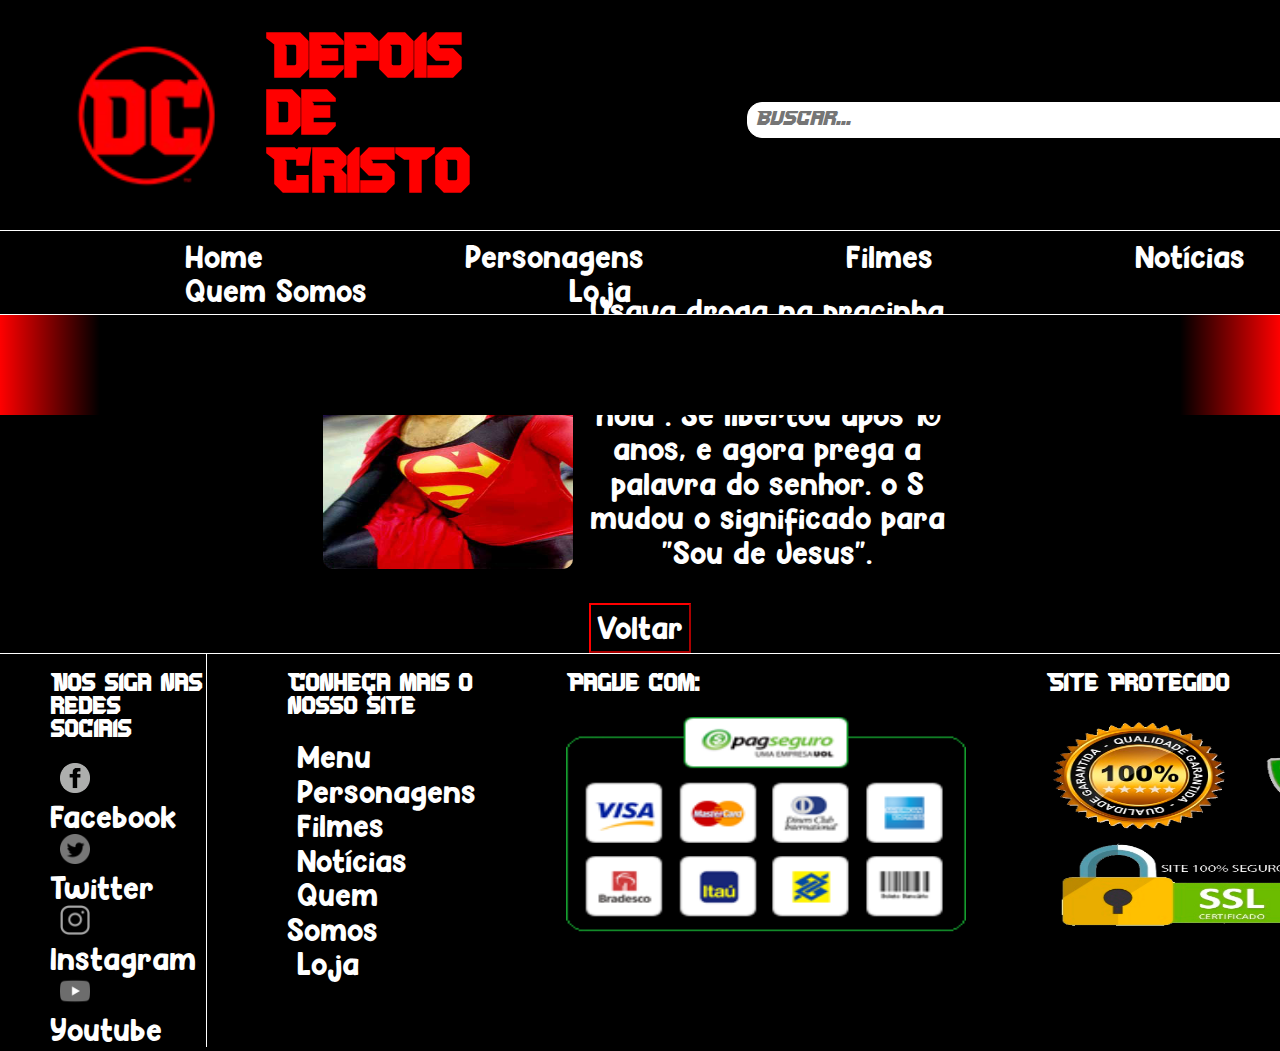
<file: Histórias1.html>
<!--Marcos Pastor-->
<!DOCTYPE html>
<html lang="pt-br">

<head>
    <meta charset="UTF-8">
    <meta http-equiv="X-UA-Compatible" content="IE=edge">
    <meta name="viewport" content="width=device-width, initial-scale=1.0">
    <link rel="shortchut icon" href="IMG/logo vermelha.png" type="image/x-icon">
    <!-- CSS Bootstrap -->
    <link href="https://cdn.jsdelivr.net/npm/bootstrap@5.1.3/dist/css/bootstrap.min.css" rel="stylesheet"
        integrity="sha384-1BmE4kWBq78iYhFldvKuhfTAU6auU8tT94WrHftjDbrCEXSU1oBoqyl2QvZ6jIW3" crossorigin="anonymous">
    <link rel="stylesheet" href="CSS/style.css" type="text/css">
    <link rel="stylesheet" href="CSS/Personagens.css" type="text/css">
    <link rel="stylesheet" href="CSS/CarouselFooter.css" type="text/css">
    <link rel="stylesheet" href="CSS/normalize.css" type="text/css">
    <!-- JavaScript  -->
    <script src="https://cdn.jsdelivr.net/npm/bootstrap@5.1.3/dist/js/bootstrap.bundle.min.js"
        integrity="sha384-ka7Sk0Gln4gmtz2MlQnikT1wXgYsOg+OMhuP+IlRH9sENBO0LRn5q+8nbTov4+1p" crossorigin="anonymous">
        </script>
    <title>Personagens</title>
</head>

<body>
    <!--Cabeçalho-->
    <header>

        <section id="sectionHeader">
            <div>
                <img class="estilo1" src="IMG/logo vermelha.png">
            </div>
            <div>
                <h1 id="h1Header">Depois de Cristo</h1>
            </div>
            <table id="tableCabecalho">
                <tr>
                    <td>
                        <div id="divBusca">
                            <input type="text" id="txtBusca" placeholder="Buscar..." />
                            <img id="imgCabecalho" src="IMG/lupa.png" width="30px" height="30px" id="btnBusca"
                                alt="Buscar" />
                        </div>
                    </td>
                    <div id="cabecalho2">
                        <td>
                            <img src="IMG/cabecalho (2).png">
                        </td>
                    </div>
                </tr>
            </table>
        </section>

        <section>
            <nav id="menu">
                <ul>
                    <li><a id="aHeader" href="index.html">Home</a></li>
                    <li><a id="aHeader" href="Personagens.html">Personagens</a></li>
                    <li><a id="aHeader" href="Filmes.html">Filmes</a></li>
                    <li><a id="aHeader" href="Notícias.html">Notícias</a></li>
                    <li><a id="aHeader" href="QuemSomos.html">Quem Somos</a></li>
                    <li><a id="aHeader" href="Loja.html">Loja</a></li>
                </ul>
            </nav>
        </section>
        <section>
            <div class="slider1">
                <div class="slide1-track">
                    <div class="slide1"></div>
                    <div class="slide1"></div>
                    <div class="slide1"></div>
                    <div class="slide1"></div>
                    <div class="slide1"></div>
                    <div class="slide1"></div>
                    <div class="slide1"></div>
                    <div class="slide1"></div>
                    <div class="slide1"></div>
                    <div class="slide1"></div>
                    <div class="slide1"></div>
                    <div class="slide1"></div>
                    <div class="slide1"></div>
                    <div class="slide1"></div>
                    <div class="slide1"></div>
                    <div class="slide1"></div>
                    <div class="slide1"></div>
                    <div class="slide1"></div>
                </div>
            </div>
        </section>
    </header>

    <main>
        <div class="classe2">
            <table>
                <tr>
                    <td><img src="IMG/Personagens/superman.jpg"></td>
                    <td>
                        <p>Usava droga na pracinha com o Lex Luthor. o S no seu peito significava "Sou noia". Se
                            libertou apos 10 anos, e agora prega a palavra do senhor. o S mudou o significado para "Sou
                            de Jesus".</p>
                    </td>
                </tr>
            </table>
        </div>
        <div class="button">
            <button><a href="Personagens.html">Voltar</a></button>
        </div>
    </main>

    <footer>
        <div id="divFooter">
            <p id="pFooter">
                Nos siga nas redes sociais
            </p>
            <nav id="menuFooter">
                <ul>
                    <li><a id="aFooter" href="http://facebook.com/dc" target="_blank"><img id="imgFooter" height="30px"
                                widht="30px" src="IMG/LogoRedesSociais/logoFace.png">Facebook</a></li>
                    <li><a id="aFooter" href="http://twitter.com/dc" target="_blank"><img id="imgFooter" height="30px"
                                widht="30px" src="IMG/LogoRedesSociais/logoTwitter.png">Twitter</a></li>
                    <li><a id="aFooter" href="http://instagram.com/dccomics" target="_blank"><img id="imgFooter"
                                height="30px" widht="30px" src="IMG/LogoRedesSociais/logoInsta.png">Instagram</a></li>
                    <li><a id="aFooter" href="http://youtube.com/dc" target="_blank"><img id="imgFooter" height="30px"
                                widht="30px" src="IMG/LogoRedesSociais/youtube-logo-icone-grise.png">Youtube</a></li>
                </ul>
            </nav>
        </div>
        <div id="div2Footer">
            <p id="pFooter">
                Conheça mais o nosso site
            </p>
            <nav id="menuFooter">
                <ul>
                    <li><a id="aFooter" href="index.html">Menu</a></li>
                    <li><a id="aFooter" href="Personagens.html">Personagens</a></li>
                    <li><a id="aFooter" href="Filmes.html">Filmes</a></li>
                    <li><a id="aFooter" href="Notícias.html">Notícias</a></li>
                    <li><a id="aFooter" href="QuemSomos.html">Quem Somos</a></li>
                    <li><a id="aFooter" href="Loja.html">Loja</a></li>
                </ul>
            </nav>
        </div>
        <div id="div2Footer">
            <p id="pFooter">
                Pague com:
            </p>
            <img height="220px" width="400px" src="IMG/Footer/paymentBanner.png">
        </div>
        <div id="div2Footer">
            <p id="pFooter">
                Site Protegido
            </p>
            <img height="220px" width="500px" src="IMG/Footer/site-seguro-2.png">
        </div>
        <div id="div2Footer">
            <p></p>
            <img height="150px" width="150px" src="IMG/logo vermelha.png">
            <p id="pFooter">Feito por:</p> <p id="pFooter">Marcos Pastor</p>
        </div>
    </footer>

</body>

</html>
</file>
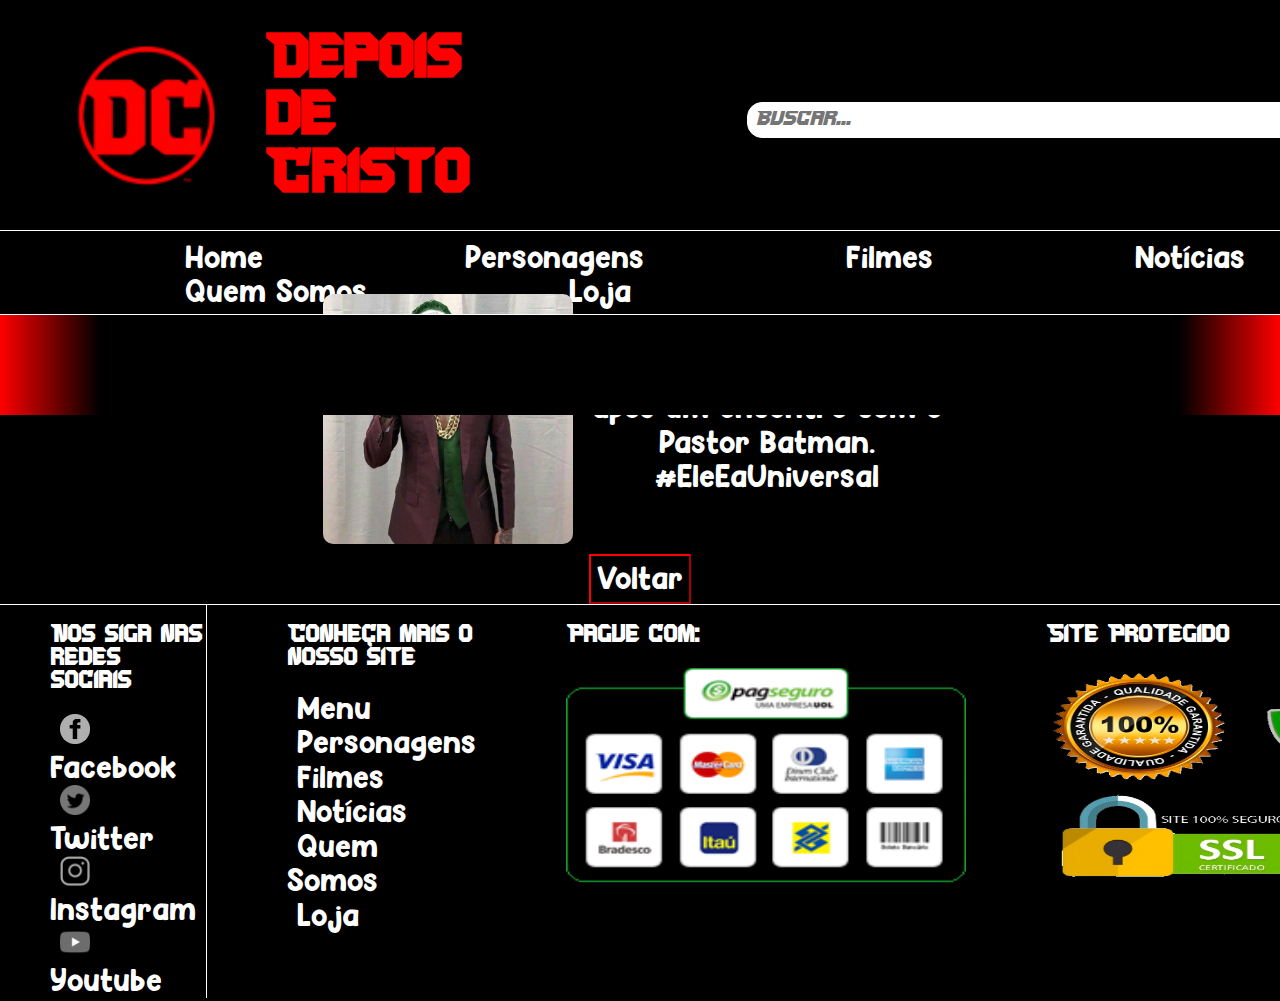
<file: Histórias2.html>
<!--Marcos Pastor-->
<!DOCTYPE html>
<html lang="pt-br">

<head>
    <meta charset="UTF-8">
    <meta http-equiv="X-UA-Compatible" content="IE=edge">
    <meta name="viewport" content="width=device-width, initial-scale=1.0">
    <link rel="shortchut icon" href="IMG/logo vermelha.png" type="image/x-icon">
    <!-- CSS Bootstrap -->
    <link href="https://cdn.jsdelivr.net/npm/bootstrap@5.1.3/dist/css/bootstrap.min.css" rel="stylesheet"
        integrity="sha384-1BmE4kWBq78iYhFldvKuhfTAU6auU8tT94WrHftjDbrCEXSU1oBoqyl2QvZ6jIW3" crossorigin="anonymous">
    <link rel="stylesheet" href="CSS/style.css" type="text/css">
    <link rel="stylesheet" href="CSS/Personagens.css" type="text/css">
    <link rel="stylesheet" href="CSS/CarouselFooter.css" type="text/css">
    <link rel="stylesheet" href="CSS/normalize.css" type="text/css">
    <!-- JavaScript  -->
    <script src="https://cdn.jsdelivr.net/npm/bootstrap@5.1.3/dist/js/bootstrap.bundle.min.js"
        integrity="sha384-ka7Sk0Gln4gmtz2MlQnikT1wXgYsOg+OMhuP+IlRH9sENBO0LRn5q+8nbTov4+1p" crossorigin="anonymous">
        </script>
    <title>Personagens</title>
</head>

<body>
    <!--Cabeçalho-->
    <header>

        <section id="sectionHeader">
            <div>
                <img class="estilo1" src="IMG/logo vermelha.png">
            </div>
            <div>
                <h1 id="h1Header">Depois de Cristo</h1>
            </div>
            <table id="tableCabecalho">
                <tr>
                    <td>
                        <div id="divBusca">
                            <input type="text" id="txtBusca" placeholder="Buscar..." />
                            <img id="imgCabecalho" src="IMG/lupa.png" width="30px" height="30px" id="btnBusca"
                                alt="Buscar" />
                        </div>
                    </td>
                    <div id="cabecalho2">
                        <td>
                            <img src="IMG/cabecalho (2).png">
                        </td>
                    </div>
                </tr>
            </table>
        </section>

        <section>
            <nav id="menu">
                <ul>
                    <li><a id="aHeader" href="index.html">Home</a></li>
                    <li><a id="aHeader" href="Personagens.html">Personagens</a></li>
                    <li><a id="aHeader" href="Filmes.html">Filmes</a></li>
                    <li><a id="aHeader" href="Notícias.html">Notícias</a></li>
                    <li><a id="aHeader" href="QuemSomos.html">Quem Somos</a></li>
                    <li><a id="aHeader" href="Loja.html">Loja</a></li>
                </ul>
            </nav>
        </section>
        <section>
            <div class="slider1">
                <div class="slide1-track">
                    <div class="slide1"></div>
                    <div class="slide1"></div>
                    <div class="slide1"></div>
                    <div class="slide1"></div>
                    <div class="slide1"></div>
                    <div class="slide1"></div>
                    <div class="slide1"></div>
                    <div class="slide1"></div>
                    <div class="slide1"></div>
                    <div class="slide1"></div>
                    <div class="slide1"></div>
                    <div class="slide1"></div>
                    <div class="slide1"></div>
                    <div class="slide1"></div>
                    <div class="slide1"></div>
                    <div class="slide1"></div>
                    <div class="slide1"></div>
                    <div class="slide1"></div>
                </div>
            </div>
        </section>
    </header>
    <main>
        <div class="classe2">
            <table>
                 <tr>
                    <td><img src="IMG/Personagens/Neymar Coringa.jpg"></td>
                    <td><p>Era psicopata e viciado em cocaina, mas se converteu apos um encontro com o Pastor Batman. #EleEaUniversal</p></td>
                </tr>
            </table>
         </div>
         <div class="button">
            <button><a href="Personagens.html">Voltar</a></button>
        </div>
    </main>
    <footer>
        <div id="divFooter">
            <p id="pFooter">
                Nos siga nas redes sociais
            </p>
            <nav id="menuFooter">
                <ul>
                    <li><a id="aFooter" href="http://facebook.com/dc" target="_blank"><img id="imgFooter" height="30px"
                                widht="30px" src="IMG/LogoRedesSociais/logoFace.png">Facebook</a></li>
                    <li><a id="aFooter" href="http://twitter.com/dc" target="_blank"><img id="imgFooter" height="30px"
                                widht="30px" src="IMG/LogoRedesSociais/logoTwitter.png">Twitter</a></li>
                    <li><a id="aFooter" href="http://instagram.com/dccomics" target="_blank"><img id="imgFooter"
                                height="30px" widht="30px" src="IMG/LogoRedesSociais/logoInsta.png">Instagram</a></li>
                    <li><a id="aFooter" href="http://youtube.com/dc" target="_blank"><img id="imgFooter" height="30px"
                                widht="30px" src="IMG/LogoRedesSociais/youtube-logo-icone-grise.png">Youtube</a></li>
                </ul>
            </nav>
        </div>
        <div id="div2Footer">
            <p id="pFooter">
                Conheça mais o nosso site
            </p>
            <nav id="menuFooter">
                <ul>
                    <li><a id="aFooter" href="index.html">Menu</a></li>
                    <li><a id="aFooter" href="Personagens.html">Personagens</a></li>
                    <li><a id="aFooter" href="Filmes.html">Filmes</a></li>
                    <li><a id="aFooter" href="Notícias.html">Notícias</a></li>
                    <li><a id="aFooter" href="QuemSomos.html">Quem Somos</a></li>
                    <li><a id="aFooter" href="Loja.html">Loja</a></li>
                </ul>
            </nav>
        </div>
        <div id="div2Footer">
            <p id="pFooter">
                Pague com:
            </p>
            <img height="220px" width="400px" src="IMG/Footer/paymentBanner.png">
        </div>
        <div id="div2Footer">
            <p id="pFooter">
                Site Protegido
            </p>
            <img height="220px" width="500px" src="IMG/Footer/site-seguro-2.png">
        </div>
        <div id="div2Footer">
            <p></p>
            <img height="150px" width="150px" src="IMG/logo vermelha.png">
            <p id="pFooter">Feito por:</p> <p id="pFooter">Marcos Pastor</p>
        </div>
    </footer>
         
</body>
</html>
</file>
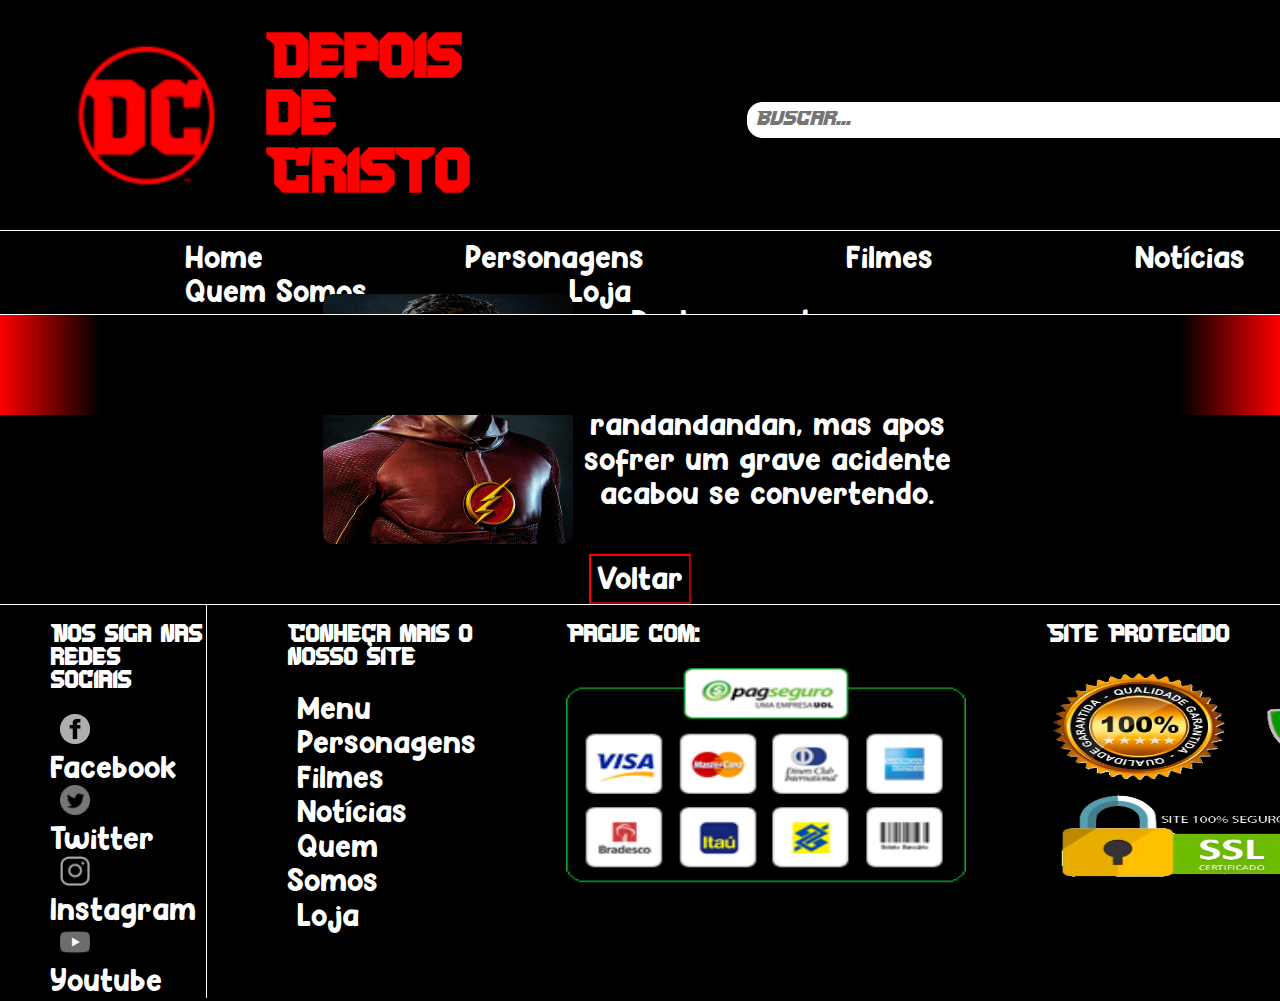
<file: Histórias3.html>
<!--Marcos Pastor-->
<!DOCTYPE html>
<html lang="pt-br">

<head>
    <meta charset="UTF-8">
    <meta http-equiv="X-UA-Compatible" content="IE=edge">
    <meta name="viewport" content="width=device-width, initial-scale=1.0">
    <link rel="shortchut icon" href="IMG/logo vermelha.png" type="image/x-icon">
    <!-- CSS Bootstrap -->
    <link href="https://cdn.jsdelivr.net/npm/bootstrap@5.1.3/dist/css/bootstrap.min.css" rel="stylesheet"
        integrity="sha384-1BmE4kWBq78iYhFldvKuhfTAU6auU8tT94WrHftjDbrCEXSU1oBoqyl2QvZ6jIW3" crossorigin="anonymous">
    <link rel="stylesheet" href="CSS/style.css" type="text/css">
    <link rel="stylesheet" href="CSS/Personagens.css" type="text/css">
    <link rel="stylesheet" href="CSS/CarouselFooter.css" type="text/css">
    <link rel="stylesheet" href="CSS/normalize.css" type="text/css">
    <!-- JavaScript  -->
    <script src="https://cdn.jsdelivr.net/npm/bootstrap@5.1.3/dist/js/bootstrap.bundle.min.js"
        integrity="sha384-ka7Sk0Gln4gmtz2MlQnikT1wXgYsOg+OMhuP+IlRH9sENBO0LRn5q+8nbTov4+1p" crossorigin="anonymous">
        </script>
    <title>Personagens</title>
</head>

<body>
    <!--Cabeçalho-->
    <header>

        <section id="sectionHeader">
            <div>
                <img class="estilo1" src="IMG/logo vermelha.png">
            </div>
            <div>
                <h1 id="h1Header">Depois de Cristo</h1>
            </div>
            <table id="tableCabecalho">
                <tr>
                    <td>
                        <div id="divBusca">
                            <input type="text" id="txtBusca" placeholder="Buscar..." />
                            <img id="imgCabecalho" src="IMG/lupa.png" width="30px" height="30px" id="btnBusca"
                                alt="Buscar" />
                        </div>
                    </td>
                    <div id="cabecalho2">
                        <td>
                            <img src="IMG/cabecalho (2).png">
                        </td>
                    </div>
                </tr>
            </table>
        </section>

        <section>
            <nav id="menu">
                <ul>
                    <li><a id="aHeader" href="index.html">Home</a></li>
                    <li><a id="aHeader" href="Personagens.html">Personagens</a></li>
                    <li><a id="aHeader" href="Filmes.html">Filmes</a></li>
                    <li><a id="aHeader" href="Notícias.html">Notícias</a></li>
                    <li><a id="aHeader" href="QuemSomos.html">Quem Somos</a></li>
                    <li><a id="aHeader" href="Loja.html">Loja</a></li>
                </ul>
            </nav>
        </section>
        <section>
            <div class="slider1">
                <div class="slide1-track">
                    <div class="slide1"></div>
                    <div class="slide1"></div>
                    <div class="slide1"></div>
                    <div class="slide1"></div>
                    <div class="slide1"></div>
                    <div class="slide1"></div>
                    <div class="slide1"></div>
                    <div class="slide1"></div>
                    <div class="slide1"></div>
                    <div class="slide1"></div>
                    <div class="slide1"></div>
                    <div class="slide1"></div>
                    <div class="slide1"></div>
                    <div class="slide1"></div>
                    <div class="slide1"></div>
                    <div class="slide1"></div>
                    <div class="slide1"></div>
                    <div class="slide1"></div>
                </div>
            </div>
        </section>
    </header>
    <main>
        <div class="classe2">
        <table>
            <tr>
                <td><img src="IMG/Personagens/flash.png"></td>
                <td>
                    <p>Roubava moto para colocar escapamento barulhento e fazer randandandan, mas apos sofrer um grave
                        acidente acabou se convertendo.</p>
                </td>
            </tr>
        </table>
        </div>
        <div class="button">
            <button><a href="Personagens.html">Voltar</a></button>
        </div>
    </main>
    <footer>
        <div id="divFooter">
            <p id="pFooter">
                Nos siga nas redes sociais
            </p>
            <nav id="menuFooter">
                <ul>
                    <li><a id="aFooter" href="http://facebook.com/dc" target="_blank"><img id="imgFooter" height="30px"
                                widht="30px" src="IMG/LogoRedesSociais/logoFace.png">Facebook</a></li>
                    <li><a id="aFooter" href="http://twitter.com/dc" target="_blank"><img id="imgFooter" height="30px"
                                widht="30px" src="IMG/LogoRedesSociais/logoTwitter.png">Twitter</a></li>
                    <li><a id="aFooter" href="http://instagram.com/dccomics" target="_blank"><img id="imgFooter"
                                height="30px" widht="30px" src="IMG/LogoRedesSociais/logoInsta.png">Instagram</a></li>
                    <li><a id="aFooter" href="http://youtube.com/dc" target="_blank"><img id="imgFooter" height="30px"
                                widht="30px" src="IMG/LogoRedesSociais/youtube-logo-icone-grise.png">Youtube</a></li>
                </ul>
            </nav>
        </div>
        <div id="div2Footer">
            <p id="pFooter">
                Conheça mais o nosso site
            </p>
            <nav id="menuFooter">
                <ul>
                    <li><a id="aFooter" href="index.html">Menu</a></li>
                    <li><a id="aFooter" href="Personagens.html">Personagens</a></li>
                    <li><a id="aFooter" href="Filmes.html">Filmes</a></li>
                    <li><a id="aFooter" href="Notícias.html">Notícias</a></li>
                    <li><a id="aFooter" href="QuemSomos.html">Quem Somos</a></li>
                    <li><a id="aFooter" href="Loja.html">Loja</a></li>
                </ul>
            </nav>
        </div>
        <div id="div2Footer">
            <p id="pFooter">
                Pague com:
            </p>
            <img height="220px" width="400px" src="IMG/Footer/paymentBanner.png">
        </div>
        <div id="div2Footer">
            <p id="pFooter">
                Site Protegido
            </p>
            <img height="220px" width="500px" src="IMG/Footer/site-seguro-2.png">
        </div>
        <div id="div2Footer">
            <p></p>
            <img height="150px" width="150px" src="IMG/logo vermelha.png">
            <p id="pFooter">Feito por:</p> <p id="pFooter">Marcos Pastor</p>
        </div>
    </footer>
</body>

</html>
</file>
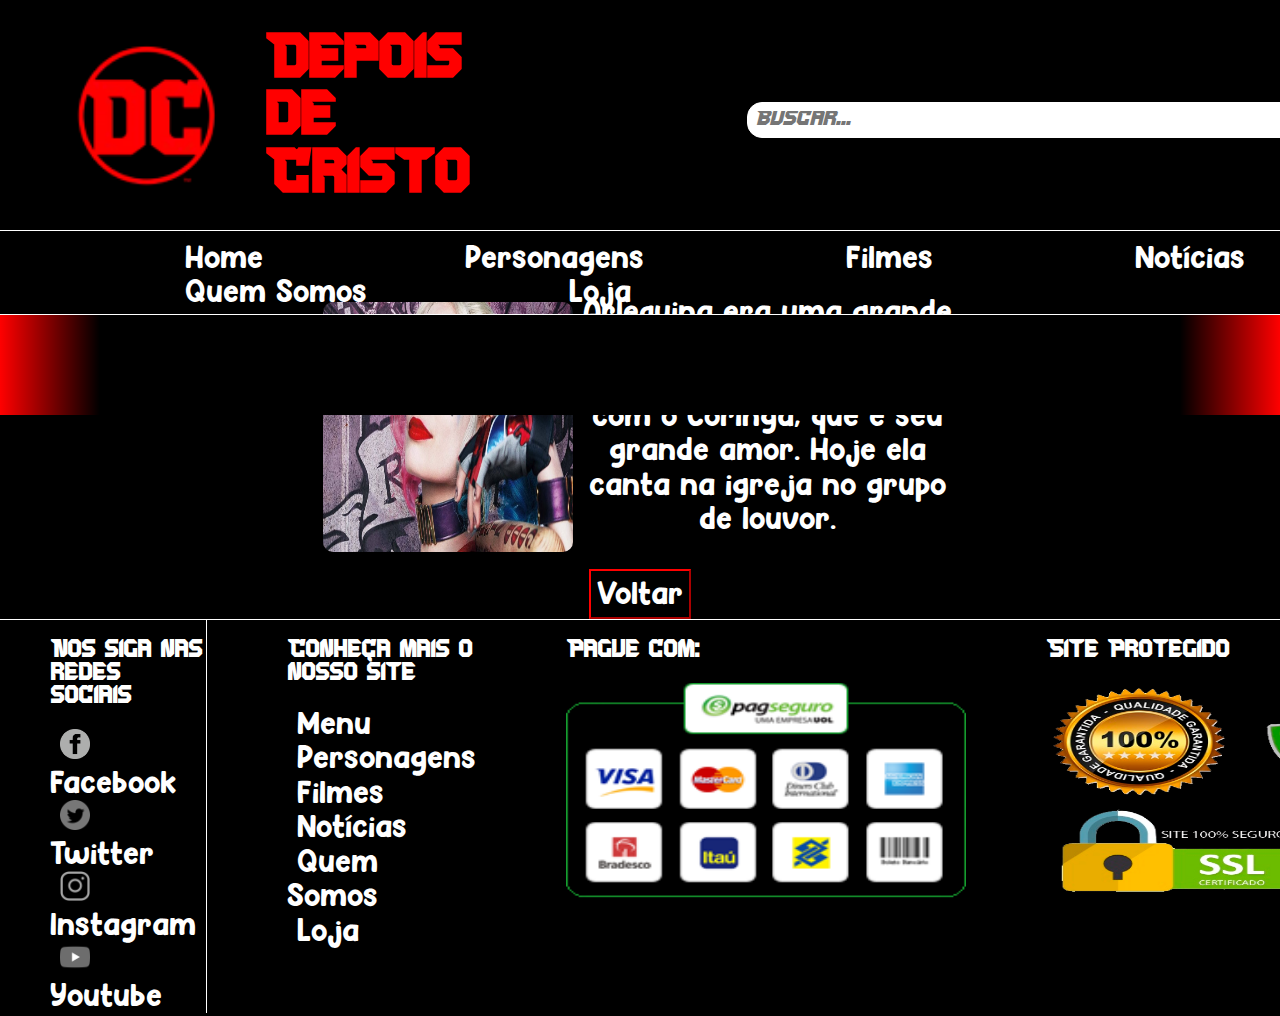
<file: Histórias4.html>
<!--Marcos Pastor-->
<!DOCTYPE html>
<html lang="pt-br">

<head>
    <meta charset="UTF-8">
    <meta http-equiv="X-UA-Compatible" content="IE=edge">
    <meta name="viewport" content="width=device-width, initial-scale=1.0">
    <link rel="shortchut icon" href="IMG/logo vermelha.png" type="image/x-icon">
    <!-- CSS Bootstrap -->
    <link href="https://cdn.jsdelivr.net/npm/bootstrap@5.1.3/dist/css/bootstrap.min.css" rel="stylesheet"
        integrity="sha384-1BmE4kWBq78iYhFldvKuhfTAU6auU8tT94WrHftjDbrCEXSU1oBoqyl2QvZ6jIW3" crossorigin="anonymous">
    <link rel="stylesheet" href="CSS/style.css" type="text/css">
    <link rel="stylesheet" href="CSS/Personagens.css" type="text/css">
    <link rel="stylesheet" href="CSS/CarouselFooter.css" type="text/css">
    <link rel="stylesheet" href="CSS/normalize.css" type="text/css">
    <!-- JavaScript  -->
    <script src="https://cdn.jsdelivr.net/npm/bootstrap@5.1.3/dist/js/bootstrap.bundle.min.js"
        integrity="sha384-ka7Sk0Gln4gmtz2MlQnikT1wXgYsOg+OMhuP+IlRH9sENBO0LRn5q+8nbTov4+1p" crossorigin="anonymous">
        </script>
    <title>Personagens</title>
</head>

<body>
    <!--Cabeçalho-->
    <header>

        <section id="sectionHeader">
            <div>
                <img class="estilo1" src="IMG/logo vermelha.png">
            </div>
            <div>
                <h1 id="h1Header">Depois de Cristo</h1>
            </div>
            <table id="tableCabecalho">
                <tr>
                    <td>
                        <div id="divBusca">
                            <input type="text" id="txtBusca" placeholder="Buscar..." />
                            <img id="imgCabecalho" src="IMG/lupa.png" width="30px" height="30px" id="btnBusca"
                                alt="Buscar" />
                        </div>
                    </td>
                    <div id="cabecalho2">
                        <td>
                            <img src="IMG/cabecalho (2).png">
                        </td>
                    </div>
                </tr>
            </table>
        </section>

        <section>
            <nav id="menu">
                <ul>
                    <li><a id="aHeader" href="index.html">Home</a></li>
                    <li><a id="aHeader" href="Personagens.html">Personagens</a></li>
                    <li><a id="aHeader" href="Filmes.html">Filmes</a></li>
                    <li><a id="aHeader" href="Notícias.html">Notícias</a></li>
                    <li><a id="aHeader" href="QuemSomos.html">Quem Somos</a></li>
                    <li><a id="aHeader" href="Loja.html">Loja</a></li>
                </ul>
            </nav>
        </section>
        <section>
            <div class="slider1">
                <div class="slide1-track">
                    <div class="slide1"></div>
                    <div class="slide1"></div>
                    <div class="slide1"></div>
                    <div class="slide1"></div>
                    <div class="slide1"></div>
                    <div class="slide1"></div>
                    <div class="slide1"></div>
                    <div class="slide1"></div>
                    <div class="slide1"></div>
                    <div class="slide1"></div>
                    <div class="slide1"></div>
                    <div class="slide1"></div>
                    <div class="slide1"></div>
                    <div class="slide1"></div>
                    <div class="slide1"></div>
                    <div class="slide1"></div>
                    <div class="slide1"></div>
                    <div class="slide1"></div>
                </div>
            </div>
        </section>
    </header>
    <main>
        <div class="classe2">
            <table>
                <tr>
                    <td><img src="IMG/Personagens/Arlequina.jpg"></td>
                    <td>
                        <p>Arlequina era uma grande traficante de cocaina, mas se converteu junto com o Coringa, que e
                            seu grande amor. Hoje ela canta na igreja no grupo de louvor.</p>
                    </td>
                </tr>
            </table>
        </div>
        <div class="button">
            <button><a href="Personagens.html">Voltar</a></button>
        </div>
    </main>
    <footer>
        <div id="divFooter">
            <p id="pFooter">
                Nos siga nas redes sociais
            </p>
            <nav id="menuFooter">
                <ul>
                    <li><a id="aFooter" href="http://facebook.com/dc" target="_blank"><img id="imgFooter" height="30px"
                                widht="30px" src="IMG/LogoRedesSociais/logoFace.png">Facebook</a></li>
                    <li><a id="aFooter" href="http://twitter.com/dc" target="_blank"><img id="imgFooter" height="30px"
                                widht="30px" src="IMG/LogoRedesSociais/logoTwitter.png">Twitter</a></li>
                    <li><a id="aFooter" href="http://instagram.com/dccomics" target="_blank"><img id="imgFooter"
                                height="30px" widht="30px" src="IMG/LogoRedesSociais/logoInsta.png">Instagram</a></li>
                    <li><a id="aFooter" href="http://youtube.com/dc" target="_blank"><img id="imgFooter" height="30px"
                                widht="30px" src="IMG/LogoRedesSociais/youtube-logo-icone-grise.png">Youtube</a></li>
                </ul>
            </nav>
        </div>
        <div id="div2Footer">
            <p id="pFooter">
                Conheça mais o nosso site
            </p>
            <nav id="menuFooter">
                <ul>
                    <li><a id="aFooter" href="index.html">Menu</a></li>
                    <li><a id="aFooter" href="Personagens.html">Personagens</a></li>
                    <li><a id="aFooter" href="Filmes.html">Filmes</a></li>
                    <li><a id="aFooter" href="Notícias.html">Notícias</a></li>
                    <li><a id="aFooter" href="QuemSomos.html">Quem Somos</a></li>
                    <li><a id="aFooter" href="Loja.html">Loja</a></li>
                </ul>
            </nav>
        </div>
        <div id="div2Footer">
            <p id="pFooter">
                Pague com:
            </p>
            <img height="220px" width="400px" src="IMG/Footer/paymentBanner.png">
        </div>
        <div id="div2Footer">
            <p id="pFooter">
                Site Protegido
            </p>
            <img height="220px" width="500px" src="IMG/Footer/site-seguro-2.png">
        </div>
        <div id="div2Footer">
            <p></p>
            <img height="150px" width="150px" src="IMG/logo vermelha.png">
            <p id="pFooter">Feito por:</p> <p id="pFooter">Marcos Pastor</p>
        </div>
    </footer>
</body>

</html>
</file>
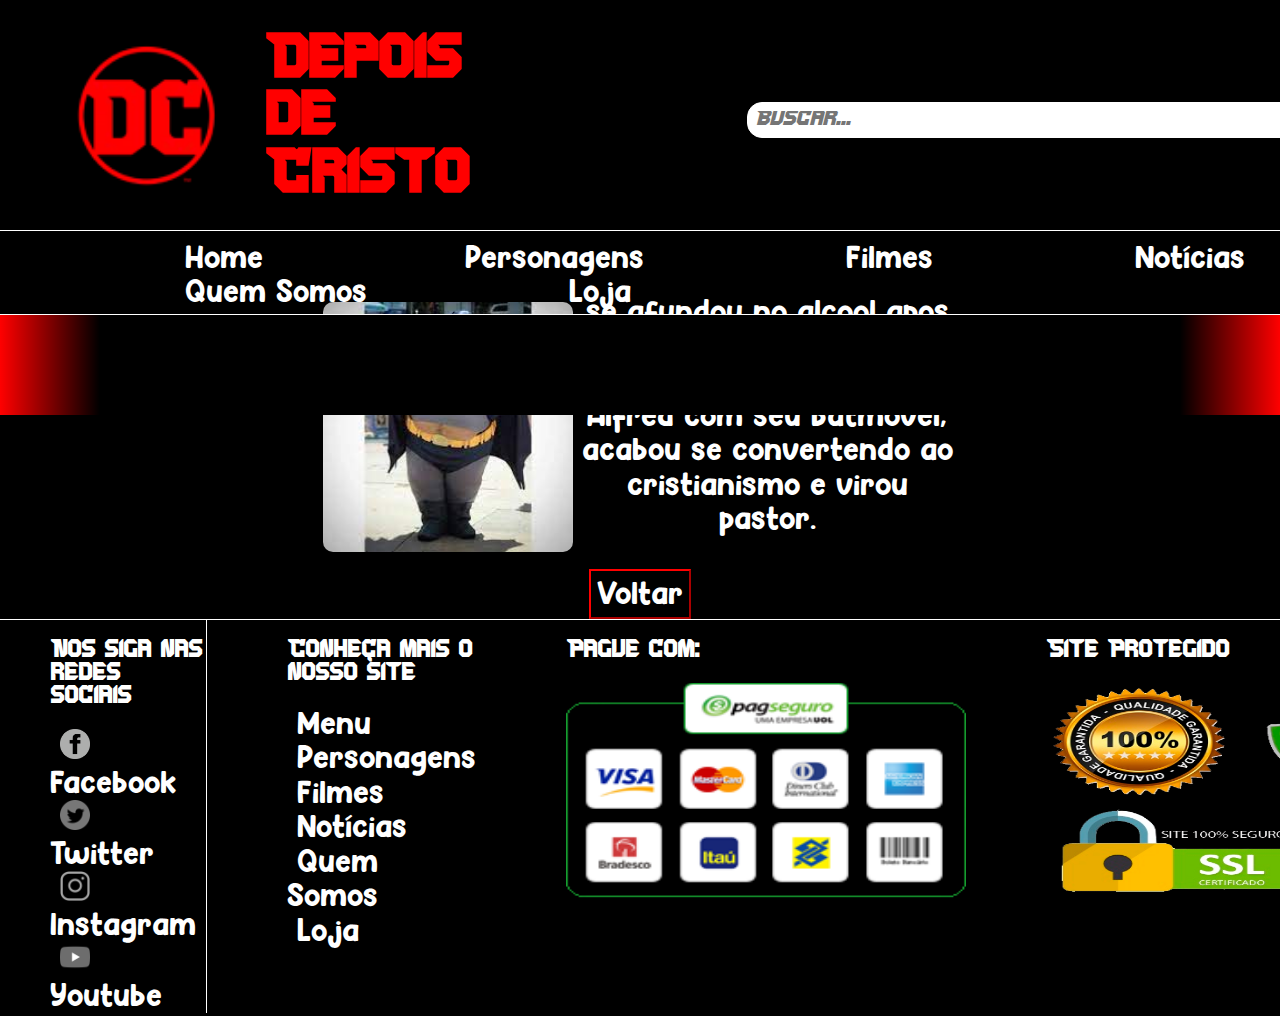
<file: Histórias5.html>
<!--Marcos Pastor-->
<!DOCTYPE html>
<html lang="pt-br">

<head>
    <meta charset="UTF-8">
    <meta http-equiv="X-UA-Compatible" content="IE=edge">
    <meta name="viewport" content="width=device-width, initial-scale=1.0">
    <link rel="shortchut icon" href="IMG/logo vermelha.png" type="image/x-icon">
    <!-- CSS Bootstrap -->
    <link href="https://cdn.jsdelivr.net/npm/bootstrap@5.1.3/dist/css/bootstrap.min.css" rel="stylesheet"
        integrity="sha384-1BmE4kWBq78iYhFldvKuhfTAU6auU8tT94WrHftjDbrCEXSU1oBoqyl2QvZ6jIW3" crossorigin="anonymous">
    <link rel="stylesheet" href="CSS/style.css" type="text/css">
    <link rel="stylesheet" href="CSS/Personagens.css" type="text/css">
    <link rel="stylesheet" href="CSS/CarouselFooter.css" type="text/css">
    <link rel="stylesheet" href="CSS/normalize.css" type="text/css">
    <!-- JavaScript  -->
    <script src="https://cdn.jsdelivr.net/npm/bootstrap@5.1.3/dist/js/bootstrap.bundle.min.js"
        integrity="sha384-ka7Sk0Gln4gmtz2MlQnikT1wXgYsOg+OMhuP+IlRH9sENBO0LRn5q+8nbTov4+1p" crossorigin="anonymous">
        </script>
    <title>Personagens</title>
</head>

<body>
    <!--Cabeçalho-->
    <header>

        <section id="sectionHeader">
            <div>
                <img class="estilo1" src="IMG/logo vermelha.png">
            </div>
            <div>
                <h1 id="h1Header">Depois de Cristo</h1>
            </div>
            <table id="tableCabecalho">
                <tr>
                    <td>
                        <div id="divBusca">
                            <input type="text" id="txtBusca" placeholder="Buscar..." />
                            <img id="imgCabecalho" src="IMG/lupa.png" width="30px" height="30px" id="btnBusca"
                                alt="Buscar" />
                        </div>
                    </td>
                    <div id="cabecalho2">
                        <td>
                            <img src="IMG/cabecalho (2).png">
                        </td>
                    </div>
                </tr>
            </table>
        </section>

        <section>
            <nav id="menu">
                <ul>
                    <li><a id="aHeader" href="index.html">Home</a></li>
                    <li><a id="aHeader" href="Personagens.html">Personagens</a></li>
                    <li><a id="aHeader" href="Filmes.html">Filmes</a></li>
                    <li><a id="aHeader" href="Notícias.html">Notícias</a></li>
                    <li><a id="aHeader" href="QuemSomos.html">Quem Somos</a></li>
                    <li><a id="aHeader" href="Loja.html">Loja</a></li>
                </ul>
            </nav>
        </section>
        <section>
            <div class="slider1">
                <div class="slide1-track">
                    <div class="slide1"></div>
                    <div class="slide1"></div>
                    <div class="slide1"></div>
                    <div class="slide1"></div>
                    <div class="slide1"></div>
                    <div class="slide1"></div>
                    <div class="slide1"></div>
                    <div class="slide1"></div>
                    <div class="slide1"></div>
                    <div class="slide1"></div>
                    <div class="slide1"></div>
                    <div class="slide1"></div>
                    <div class="slide1"></div>
                    <div class="slide1"></div>
                    <div class="slide1"></div>
                    <div class="slide1"></div>
                    <div class="slide1"></div>
                    <div class="slide1"></div>
                </div>
            </div>
        </section>
    </header>
    <main>
        <div class="classe2">
            <table>
                <tr>
                    <td><img src="IMG/Personagens/batman-casaou.jpg"></td>
                    <td>
                        <p>se afundou no alcool apos a morte de seus pais. Porem, apos atropelar Alfred com seu
                            batmovel, acabou se convertendo ao cristianismo e virou pastor.
                        </p>
                    </td>
                </tr>
            </table>
        </div>
        <div class="button">
            <button><a href="Personagens.html">Voltar</a></button>
        </div>
    </main>
    <footer>
        <div id="divFooter">
            <p id="pFooter">
                Nos siga nas redes sociais
            </p>
            <nav id="menuFooter">
                <ul>
                    <li><a id="aFooter" href="http://facebook.com/dc" target="_blank"><img id="imgFooter" height="30px"
                                widht="30px" src="IMG/LogoRedesSociais/logoFace.png">Facebook</a></li>
                    <li><a id="aFooter" href="http://twitter.com/dc" target="_blank"><img id="imgFooter" height="30px"
                                widht="30px" src="IMG/LogoRedesSociais/logoTwitter.png">Twitter</a></li>
                    <li><a id="aFooter" href="http://instagram.com/dccomics" target="_blank"><img id="imgFooter"
                                height="30px" widht="30px" src="IMG/LogoRedesSociais/logoInsta.png">Instagram</a></li>
                    <li><a id="aFooter" href="http://youtube.com/dc" target="_blank"><img id="imgFooter" height="30px"
                                widht="30px" src="IMG/LogoRedesSociais/youtube-logo-icone-grise.png">Youtube</a></li>
                </ul>
            </nav>
        </div>
        <div id="div2Footer">
            <p id="pFooter">
                Conheça mais o nosso site
            </p>
            <nav id="menuFooter">
                <ul>
                    <li><a id="aFooter" href="index.html">Menu</a></li>
                    <li><a id="aFooter" href="Personagens.html">Personagens</a></li>
                    <li><a id="aFooter" href="Filmes.html">Filmes</a></li>
                    <li><a id="aFooter" href="Notícias.html">Notícias</a></li>
                    <li><a id="aFooter" href="QuemSomos.html">Quem Somos</a></li>
                    <li><a id="aFooter" href="Loja.html">Loja</a></li>
                </ul>
            </nav>
        </div>
        <div id="div2Footer">
            <p id="pFooter">
                Pague com:
            </p>
            <img height="220px" width="400px" src="IMG/Footer/paymentBanner.png">
        </div>
        <div id="div2Footer">
            <p id="pFooter">
                Site Protegido
            </p>
            <img height="220px" width="500px" src="IMG/Footer/site-seguro-2.png">
        </div>
        <div id="div2Footer">
            <p></p>
            <img height="150px" width="150px" src="IMG/logo vermelha.png">
            <p id="pFooter">Feito por:</p> <p id="pFooter">Marcos Pastor</p>
        </div>
    </footer>
</body>

</html>
</file>
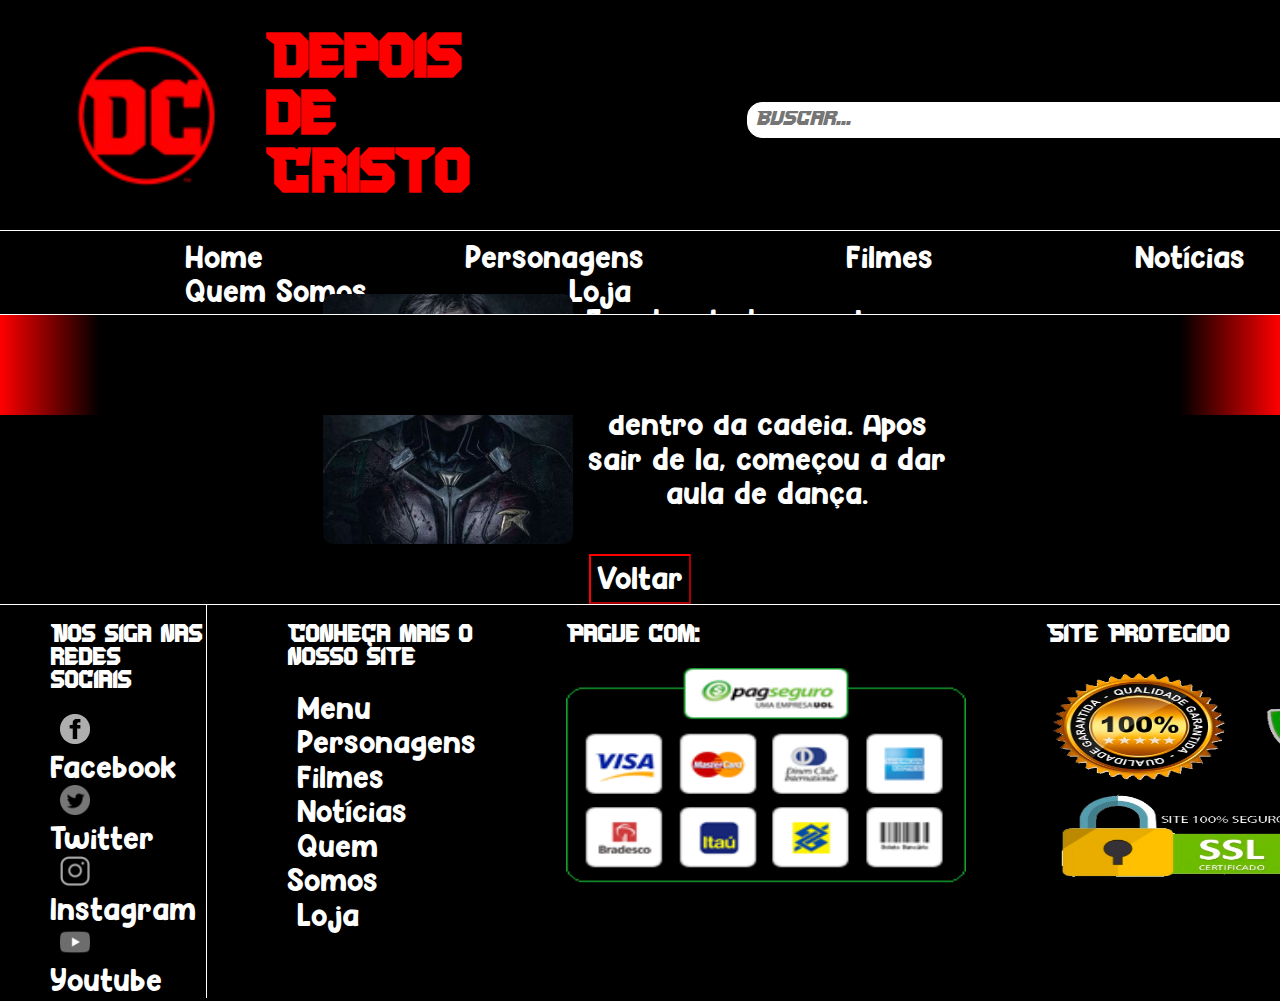
<file: Histórias6.html>
<!--Marcos Pastor-->
<!DOCTYPE html>
<html lang="pt-br">

<head>
    <meta charset="UTF-8">
    <meta http-equiv="X-UA-Compatible" content="IE=edge">
    <meta name="viewport" content="width=device-width, initial-scale=1.0">
    <link rel="shortchut icon" href="IMG/logo vermelha.png" type="image/x-icon">
    <!-- CSS Bootstrap -->
    <link href="https://cdn.jsdelivr.net/npm/bootstrap@5.1.3/dist/css/bootstrap.min.css" rel="stylesheet"
        integrity="sha384-1BmE4kWBq78iYhFldvKuhfTAU6auU8tT94WrHftjDbrCEXSU1oBoqyl2QvZ6jIW3" crossorigin="anonymous">
    <link rel="stylesheet" href="CSS/style.css" type="text/css">
    <link rel="stylesheet" href="CSS/Personagens.css" type="text/css">
    <link rel="stylesheet" href="CSS/CarouselFooter.css" type="text/css">
    <link rel="stylesheet" href="CSS/normalize.css" type="text/css">
    <!-- JavaScript  -->
    <script src="https://cdn.jsdelivr.net/npm/bootstrap@5.1.3/dist/js/bootstrap.bundle.min.js"
        integrity="sha384-ka7Sk0Gln4gmtz2MlQnikT1wXgYsOg+OMhuP+IlRH9sENBO0LRn5q+8nbTov4+1p" crossorigin="anonymous">
        </script>
    <title>Personagens</title>
</head>

<body>
    <!--Cabeçalho-->
    <header>

        <section id="sectionHeader">
            <div>
                <img class="estilo1" src="IMG/logo vermelha.png">
            </div>
            <div>
                <h1 id="h1Header">Depois de Cristo</h1>
            </div>
            <table id="tableCabecalho">
                <tr>
                    <td>
                        <div id="divBusca">
                            <input type="text" id="txtBusca" placeholder="Buscar..." />
                            <img id="imgCabecalho" src="IMG/lupa.png" width="30px" height="30px" id="btnBusca"
                                alt="Buscar" />
                        </div>
                    </td>
                    <div id="cabecalho2">
                        <td>
                            <img src="IMG/cabecalho (2).png">
                        </td>
                    </div>
                </tr>
            </table>
        </section>

        <section>
            <nav id="menu">
                <ul>
                    <li><a id="aHeader" href="index.html">Home</a></li>
                    <li><a id="aHeader" href="Personagens.html">Personagens</a></li>
                    <li><a id="aHeader" href="Filmes.html">Filmes</a></li>
                    <li><a id="aHeader" href="Notícias.html">Notícias</a></li>
                    <li><a id="aHeader" href="QuemSomos.html">Quem Somos</a></li>
                    <li><a id="aHeader" href="Loja.html">Loja</a></li>
                </ul>
            </nav>
        </section>
        <section>
            <div class="slider1">
                <div class="slide1-track">
                    <div class="slide1"></div>
                    <div class="slide1"></div>
                    <div class="slide1"></div>
                    <div class="slide1"></div>
                    <div class="slide1"></div>
                    <div class="slide1"></div>
                    <div class="slide1"></div>
                    <div class="slide1"></div>
                    <div class="slide1"></div>
                    <div class="slide1"></div>
                    <div class="slide1"></div>
                    <div class="slide1"></div>
                    <div class="slide1"></div>
                    <div class="slide1"></div>
                    <div class="slide1"></div>
                    <div class="slide1"></div>
                    <div class="slide1"></div>
                    <div class="slide1"></div>
                </div>
            </div>
        </section>
    </header>
    <main>
        <div class="classe2">
            <table>
                <tr>
                    <td><img src="IMG/Personagens/robin DC.webp"></td>
                    <td>
                        <p>Era deputado e roubava o povo. Foi preso por corrupçao e se converteu dentro da cadeia. Apos
                            sair de la, começou a dar aula de dança.</p>
                    </td>
                </tr>
            </table>
        </div>
        <div class="button">
            <button><a href="Personagens.html">Voltar</a></button>
        </div>
    </main>
    <footer>
        <div id="divFooter">
            <p id="pFooter">
                Nos siga nas redes sociais
            </p>
            <nav id="menuFooter">
                <ul>
                    <li><a id="aFooter" href="http://facebook.com/dc" target="_blank"><img id="imgFooter" height="30px"
                                widht="30px" src="IMG/LogoRedesSociais/logoFace.png">Facebook</a></li>
                    <li><a id="aFooter" href="http://twitter.com/dc" target="_blank"><img id="imgFooter" height="30px"
                                widht="30px" src="IMG/LogoRedesSociais/logoTwitter.png">Twitter</a></li>
                    <li><a id="aFooter" href="http://instagram.com/dccomics" target="_blank"><img id="imgFooter"
                                height="30px" widht="30px" src="IMG/LogoRedesSociais/logoInsta.png">Instagram</a></li>
                    <li><a id="aFooter" href="http://youtube.com/dc" target="_blank"><img id="imgFooter" height="30px"
                                widht="30px" src="IMG/LogoRedesSociais/youtube-logo-icone-grise.png">Youtube</a></li>
                </ul>
            </nav>
        </div>
        <div id="div2Footer">
            <p id="pFooter">
                Conheça mais o nosso site
            </p>
            <nav id="menuFooter">
                <ul>
                    <li><a id="aFooter" href="index.html">Menu</a></li>
                    <li><a id="aFooter" href="Personagens.html">Personagens</a></li>
                    <li><a id="aFooter" href="Filmes.html">Filmes</a></li>
                    <li><a id="aFooter" href="Notícias.html">Notícias</a></li>
                    <li><a id="aFooter" href="QuemSomos.html">Quem Somos</a></li>
                    <li><a id="aFooter" href="Loja.html">Loja</a></li>
                </ul>
            </nav>
        </div>
        <div id="div2Footer">
            <p id="pFooter">
                Pague com:
            </p>
            <img height="220px" width="400px" src="IMG/Footer/paymentBanner.png">
        </div>
        <div id="div2Footer">
            <p id="pFooter">
                Site Protegido
            </p>
            <img height="220px" width="500px" src="IMG/Footer/site-seguro-2.png">
        </div>
        <div id="div2Footer">
            <p></p>
            <img height="150px" width="150px" src="IMG/logo vermelha.png">
            <p id="pFooter">Feito por:</p> <p id="pFooter">Marcos Pastor</p>
        </div>
    </footer>
</body>

</html>
</file>
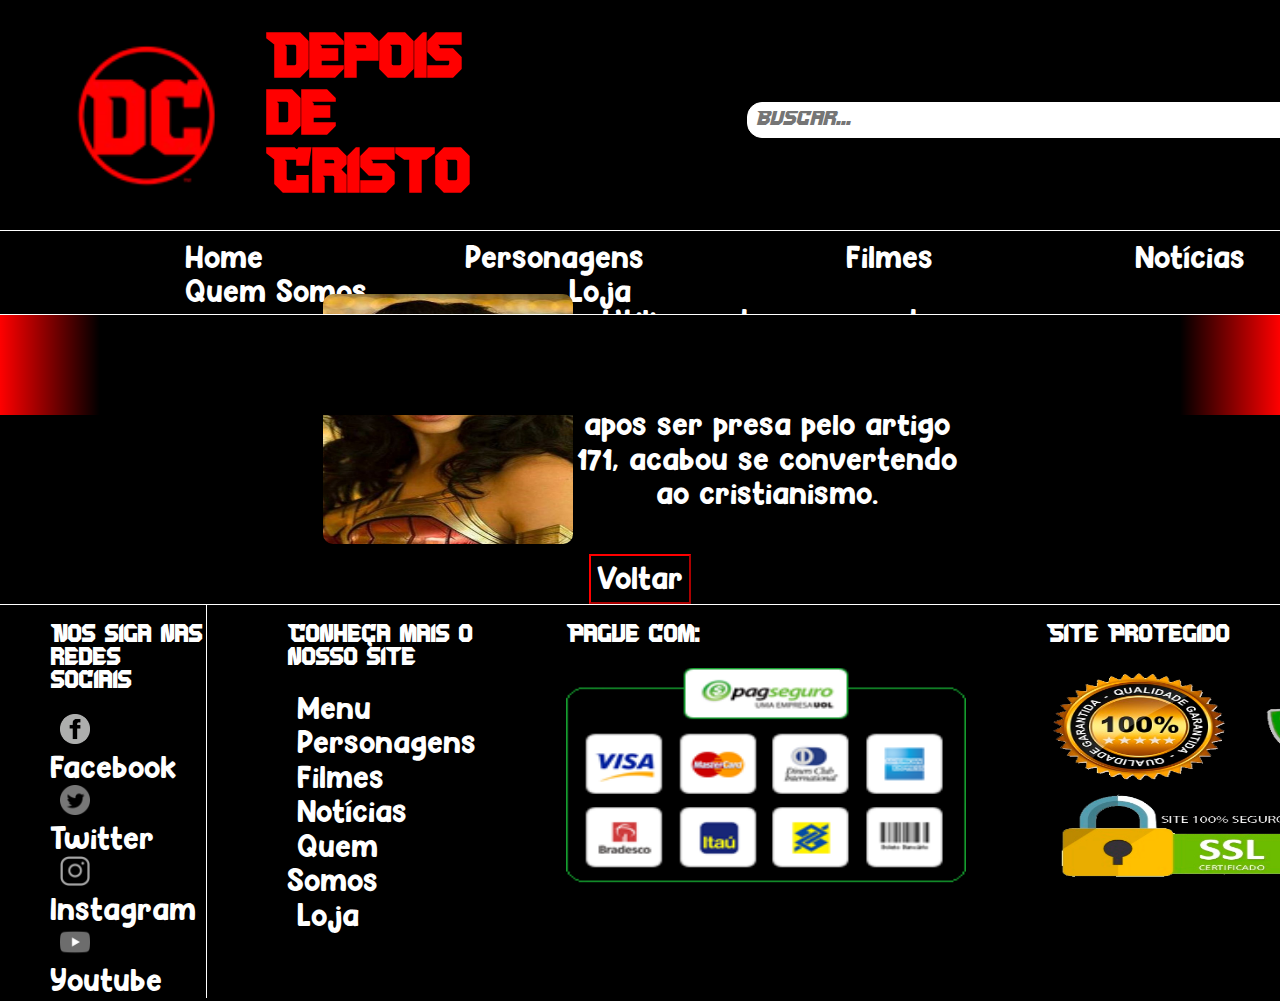
<file: Histórias7.html>
<!--Marcos Pastor-->
<!DOCTYPE html>
<html lang="pt-br">

<head>
    <meta charset="UTF-8">
    <meta http-equiv="X-UA-Compatible" content="IE=edge">
    <meta name="viewport" content="width=device-width, initial-scale=1.0">
    <link rel="shortchut icon" href="IMG/logo vermelha.png" type="image/x-icon">
    <!-- CSS Bootstrap -->
    <link href="https://cdn.jsdelivr.net/npm/bootstrap@5.1.3/dist/css/bootstrap.min.css" rel="stylesheet"
        integrity="sha384-1BmE4kWBq78iYhFldvKuhfTAU6auU8tT94WrHftjDbrCEXSU1oBoqyl2QvZ6jIW3" crossorigin="anonymous">
    <link rel="stylesheet" href="CSS/style.css" type="text/css">
    <link rel="stylesheet" href="CSS/Personagens.css" type="text/css">
    <link rel="stylesheet" href="CSS/CarouselFooter.css" type="text/css">
    <link rel="stylesheet" href="CSS/normalize.css" type="text/css">
    <!-- JavaScript  -->
    <script src="https://cdn.jsdelivr.net/npm/bootstrap@5.1.3/dist/js/bootstrap.bundle.min.js"
        integrity="sha384-ka7Sk0Gln4gmtz2MlQnikT1wXgYsOg+OMhuP+IlRH9sENBO0LRn5q+8nbTov4+1p" crossorigin="anonymous">
        </script>
    <title>Personagens</title>
</head>

<body>
    <!--Cabeçalho-->
    <header>

        <section id="sectionHeader">
            <div>
                <img class="estilo1" src="IMG/logo vermelha.png">
            </div>
            <div>
                <h1 id="h1Header">Depois de Cristo</h1>
            </div>
            <table id="tableCabecalho">
                <tr>
                    <td>
                        <div id="divBusca">
                            <input type="text" id="txtBusca" placeholder="Buscar..." />
                            <img id="imgCabecalho" src="IMG/lupa.png" width="30px" height="30px" id="btnBusca"
                                alt="Buscar" />
                        </div>
                    </td>
                    <div id="cabecalho2">
                        <td>
                            <img src="IMG/cabecalho (2).png">
                        </td>
                    </div>
                </tr>
            </table>
        </section>

        <section>
            <nav id="menu">
                <ul>
                    <li><a id="aHeader" href="index.html">Home</a></li>
                    <li><a id="aHeader" href="Personagens.html">Personagens</a></li>
                    <li><a id="aHeader" href="Filmes.html">Filmes</a></li>
                    <li><a id="aHeader" href="Notícias.html">Notícias</a></li>
                    <li><a id="aHeader" href="QuemSomos.html">Quem Somos</a></li>
                    <li><a id="aHeader" href="Loja.html">Loja</a></li>
                </ul>
            </nav>
        </section>
        <section>
            <div class="slider1">
                <div class="slide1-track">
                    <div class="slide1"></div>
                    <div class="slide1"></div>
                    <div class="slide1"></div>
                    <div class="slide1"></div>
                    <div class="slide1"></div>
                    <div class="slide1"></div>
                    <div class="slide1"></div>
                    <div class="slide1"></div>
                    <div class="slide1"></div>
                    <div class="slide1"></div>
                    <div class="slide1"></div>
                    <div class="slide1"></div>
                    <div class="slide1"></div>
                    <div class="slide1"></div>
                    <div class="slide1"></div>
                    <div class="slide1"></div>
                    <div class="slide1"></div>
                    <div class="slide1"></div>
                </div>
            </div>
        </section>
    </header>
    <main>
        <div class="classe2">
            <table>
                <tr>
                    <td><img src="IMG/Personagens/M Maravilha.jpg"></td>
                    <td>
                        <p>Utilizava de sua grande beleza para roubar e enganar velhos ricos, mas apos ser presa pelo
                            artigo 171, acabou se convertendo ao cristianismo.</p>
                    </td>
                </tr>
            </table>
        </div>
        <div class="button">
            <button><a href="Personagens.html">Voltar</a></button>
        </div>
    </main>
    <footer>
        <div id="divFooter">
            <p id="pFooter">
                Nos siga nas redes sociais
            </p>
            <nav id="menuFooter">
                <ul>
                    <li><a id="aFooter" href="http://facebook.com/dc" target="_blank"><img id="imgFooter" height="30px"
                                widht="30px" src="IMG/LogoRedesSociais/logoFace.png">Facebook</a></li>
                    <li><a id="aFooter" href="http://twitter.com/dc" target="_blank"><img id="imgFooter" height="30px"
                                widht="30px" src="IMG/LogoRedesSociais/logoTwitter.png">Twitter</a></li>
                    <li><a id="aFooter" href="http://instagram.com/dccomics" target="_blank"><img id="imgFooter"
                                height="30px" widht="30px" src="IMG/LogoRedesSociais/logoInsta.png">Instagram</a></li>
                    <li><a id="aFooter" href="http://youtube.com/dc" target="_blank"><img id="imgFooter" height="30px"
                                widht="30px" src="IMG/LogoRedesSociais/youtube-logo-icone-grise.png">Youtube</a></li>
                </ul>
            </nav>
        </div>
        <div id="div2Footer">
            <p id="pFooter">
                Conheça mais o nosso site
            </p>
            <nav id="menuFooter">
                <ul>
                    <li><a id="aFooter" href="index.html">Menu</a></li>
                    <li><a id="aFooter" href="Personagens.html">Personagens</a></li>
                    <li><a id="aFooter" href="Filmes.html">Filmes</a></li>
                    <li><a id="aFooter" href="Notícias.html">Notícias</a></li>
                    <li><a id="aFooter" href="QuemSomos.html">Quem Somos</a></li>
                    <li><a id="aFooter" href="Loja.html">Loja</a></li>
                </ul>
            </nav>
        </div>
        <div id="div2Footer">
            <p id="pFooter">
                Pague com:
            </p>
            <img height="220px" width="400px" src="IMG/Footer/paymentBanner.png">
        </div>
        <div id="div2Footer">
            <p id="pFooter">
                Site Protegido
            </p>
            <img height="220px" width="500px" src="IMG/Footer/site-seguro-2.png">
        </div>
        <div id="div2Footer">
            <p></p>
            <img height="150px" width="150px" src="IMG/logo vermelha.png">
            <p id="pFooter">Feito por:</p> <p id="pFooter">Marcos Pastor</p>
        </div>
    </footer>
</body>

</html>
</file>
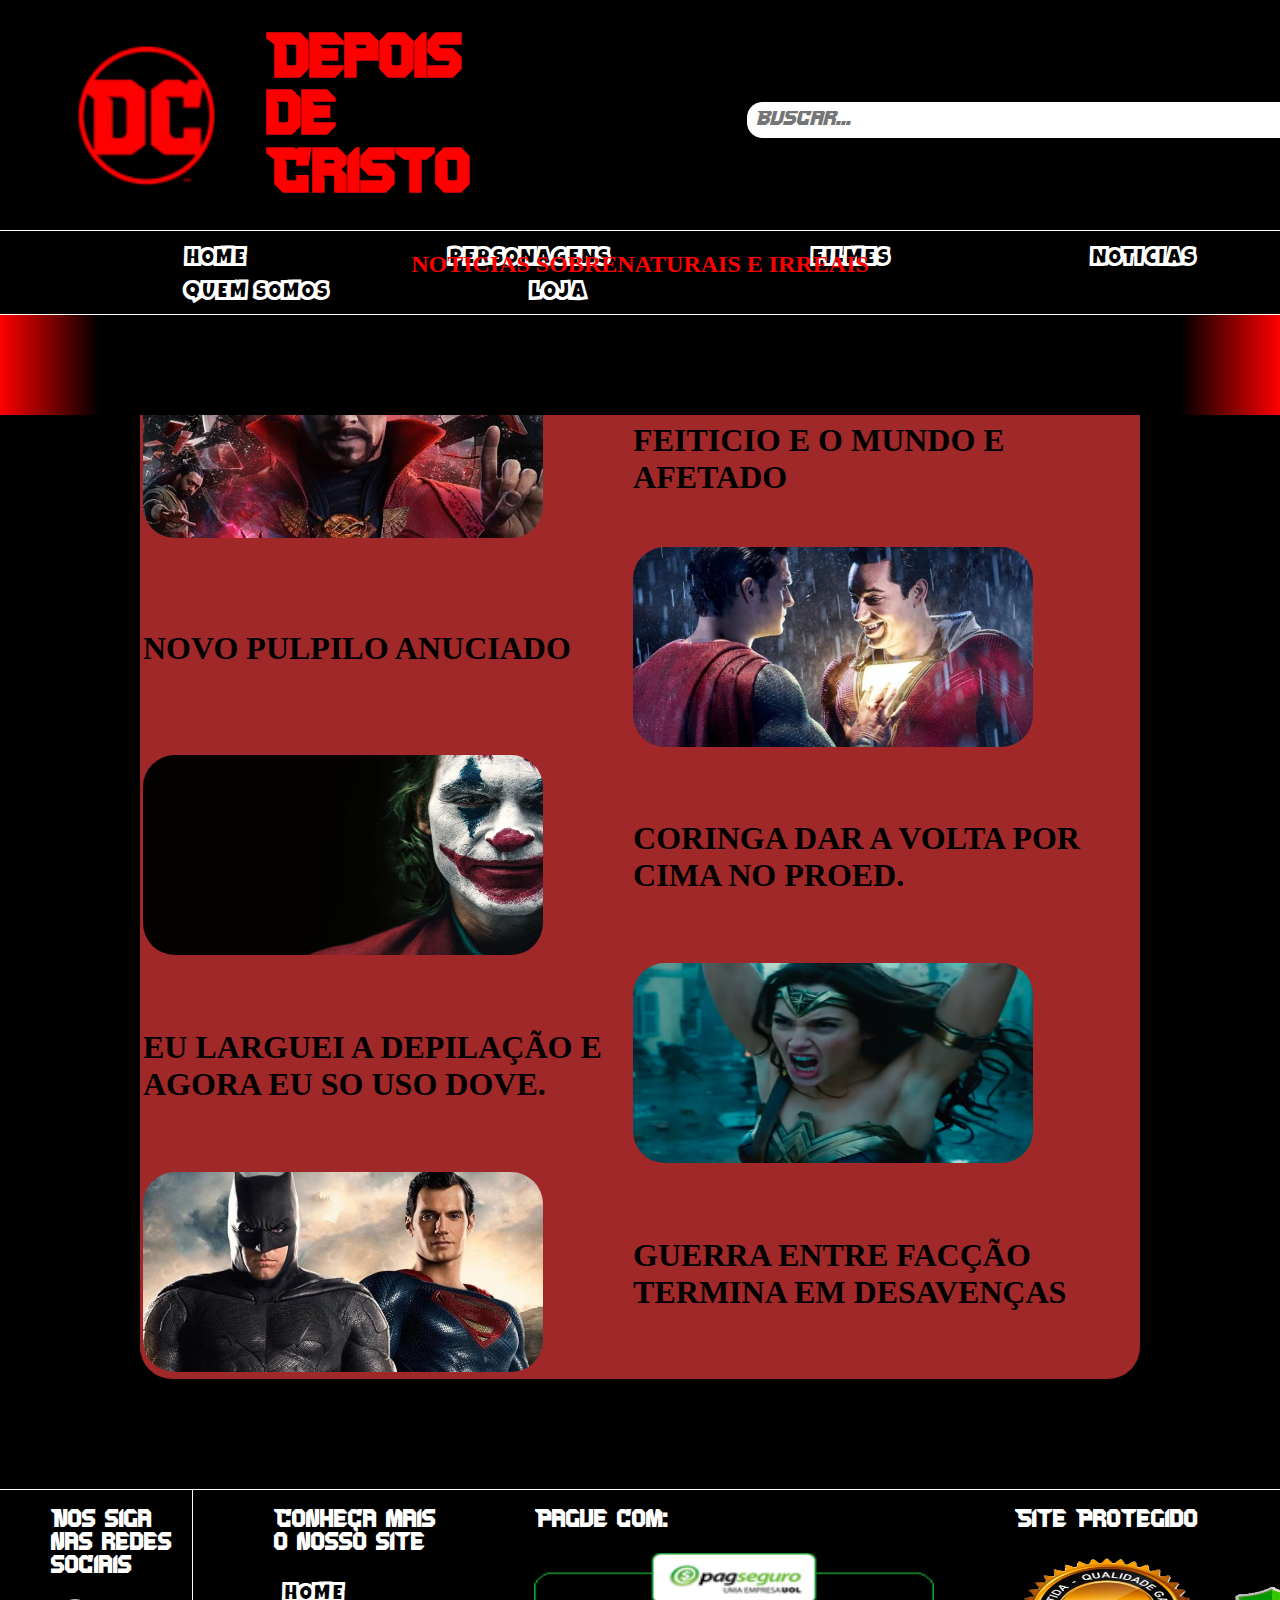
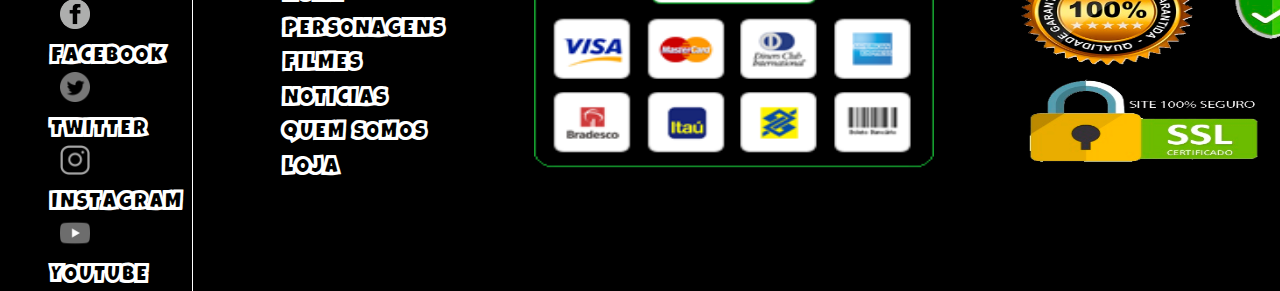
<file: Notícias.html>
<!--Webson-->
<!DOCTYPE html>
<html lang="pt-br">

<head>
    <meta charset="UTF-8">
    <meta http-equiv="X-UA-Compatible" content="IE=edge">
    <meta name="viewport" content="width=device-width, initial-scale=1.0">
    <link rel="shortchut icon" href="IMG/logo vermelha.png" type="image/x-icon">
    <!-- CSS Bootstrap -->
    <link href="https://cdn.jsdelivr.net/npm/bootstrap@5.1.3/dist/css/bootstrap.min.css" rel="stylesheet"
        integrity="sha384-1BmE4kWBq78iYhFldvKuhfTAU6auU8tT94WrHftjDbrCEXSU1oBoqyl2QvZ6jIW3" crossorigin="anonymous">
    <link rel="stylesheet" href="CSS/style.css" type="text/css">
    <link rel="stylesheet" href="CSS/Noticias.css" type="text/css">
    <link rel="stylesheet" href="CSS/CarouselFooter.css" type="text/css">
    <link rel="stylesheet" href="CSS/normalize.css" type="text/css">
    <!-- JavaScript  -->
    <script src="https://cdn.jsdelivr.net/npm/bootstrap@5.1.3/dist/js/bootstrap.bundle.min.js"
        integrity="sha384-ka7Sk0Gln4gmtz2MlQnikT1wXgYsOg+OMhuP+IlRH9sENBO0LRn5q+8nbTov4+1p" crossorigin="anonymous">
        </script>
    <title>Notícias</title>
</head>

<body>
    <!--Cabeçalho-->
    <header>

        <section id="sectionHeader">
            <div>
                <img class="estilo1" src="IMG/logo vermelha.png">
            </div>
            <div>
                <h1 id="h1Header">Depois de Cristo</h1>
            </div>
            <table id="tableCabecalho">
                <tr>
                    <td>
                        <div id="divBusca">
                            <input type="text" id="txtBusca" placeholder="Buscar..." />
                            <img id="imgCabecalho" src="IMG/lupa.png" width="30px" height="30px" id="btnBusca"
                                alt="Buscar" />
                        </div>
                    </td>
                    <div id="cabecalho2">
                        <td>
                            <img src="IMG/cabecalho (2).png">
                        </td>
                    </div>
                </tr>
            </table>
        </section>

        <section>
            <nav id="menu">
                <ul>
                    <li><a id="aHeader" href="index.html">Home</a></li>
                    <li><a id="aHeader" href="Personagens.html">Personagens</a></li>
                    <li><a id="aHeader" href="Filmes.html">Filmes</a></li>
                    <li><a id="aHeader" href="Notícias.html">Notícias</a></li>
                    <li><a id="aHeader" href="QuemSomos.html">Quem Somos</a></li>
                    <li><a id="aHeader" href="Loja.html">Loja</a></li>
                </ul>
            </nav>
        </section>
        <section>
            <div class="slider1">
                <div class="slide1-track">
                    <div class="slide1"></div>
                    <div class="slide1"></div>
                    <div class="slide1"></div>
                    <div class="slide1"></div>
                    <div class="slide1"></div>
                    <div class="slide1"></div>
                    <div class="slide1"></div>
                    <div class="slide1"></div>
                    <div class="slide1"></div>
                    <div class="slide1"></div>
                    <div class="slide1"></div>
                    <div class="slide1"></div>
                    <div class="slide1"></div>
                    <div class="slide1"></div>
                    <div class="slide1"></div>
                    <div class="slide1"></div>
                    <div class="slide1"></div>
                    <div class="slide1"></div>
                </div>
            </div>
        </section>
    </header>

    <main>
        <h2>NOTICIAS SOBRENATURAIS E IRREAIS</h2>
        <br>
         <table class="estilo4">
         <tr><br>
             <td><img class="estilo4" src="IMG/Notícias/i579791.webp"></td>
             <td><h1> DOUTOR ESTRANHO ERRA FEITICIO E O MUNDO E AFETADO</h1></td>
         </tr>
         <tr>
             <td><h1>NOVO PULPILO ANUCIADO</h1> </td>
             <td><img class="estilo4" src="IMG/Notícias/henry-cavill-superman-shazam-2.jpg"></td>
         </tr>
         <tr>
             <td><img class="estilo4" src="IMG/Notícias/coringa_1400x875_5dad29c8a27cf.jpg"></td>
             <td><h1>CORINGA DAR A VOLTA POR CIMA NO PROED.</h1></td>
         </tr>
         <tr>
             <td><h1>EU LARGUEI A DEPILAÇÃO E AGORA EU SO USO DOVE.</h1> </td>
             <td><img class="estilo4" src="IMG/Notícias/29a0cca4a5d1de5572004fb191e66aa4.png"></td>
         </tr>
         <tr>
             <td><img class="estilo4" src="IMG/Notícias/legiao_sZr36col1qAubMkfQLz0g9R4jUnYF_dWhvSPCtJ5X8.webp"></td>
             <td><h1>GUERRA ENTRE FACÇÃO TERMINA EM DESAVENÇAS</h1></td>
         </tr>
     </table>
 
     <br><br><br><br><br><br>
    </main>

    <footer>
        <div id="divFooter">
            <p id="pFooter">
                Nos siga nas redes sociais
            </p>
            <nav id="menuFooter">
                <ul>
                    <li><a id="aFooter" href="http://facebook.com/dc" target="_blank"><img id="imgFooter" height="30px"
                                widht="30px" src="IMG/LogoRedesSociais/logoFace.png">Facebook</a></li>
                    <li><a id="aFooter" href="http://twitter.com/dc" target="_blank"><img id="imgFooter" height="30px"
                                widht="30px" src="IMG/LogoRedesSociais/logoTwitter.png">Twitter</a></li>
                    <li><a id="aFooter" href="http://instagram.com/dccomics" target="_blank"><img id="imgFooter"
                                height="30px" widht="30px" src="IMG/LogoRedesSociais/logoInsta.png">Instagram</a></li>
                    <li><a id="aFooter" href="http://youtube.com/dc" target="_blank"><img id="imgFooter" height="30px"
                                widht="30px" src="IMG/LogoRedesSociais/youtube-logo-icone-grise.png">Youtube</a></li>
                </ul>
            </nav>
        </div>
        <div id="div2Footer">
            <p id="pFooter">
                Conheça mais o nosso site
            </p>
            <nav id="menuFooter">
                <ul>
                    <li><a id="aFooter" href="index.html">Home</a></li>
                    <li><a id="aFooter" href="Personagens.html">Personagens</a></li>
                    <li><a id="aFooter" href="Filmes.html">Filmes</a></li>
                    <li><a id="aFooter" href="Notícias.html">Notícias</a></li>
                    <li><a id="aFooter" href="QuemSomos.html">Quem Somos</a></li>
                    <li><a id="aFooter" href="Loja.html">Loja</a></li>
                </ul>
            </nav>
        </div>
        <div id="div2Footer">
            <p id="pFooter">
                Pague com:
            </p>
            <img height="220px" width="400px" src="IMG/Footer/paymentBanner.png">
        </div>
        <div id="div2Footer">
            <p id="pFooter">
                Site Protegido
            </p>
            <img height="220px" width="500px" src="IMG/Footer/site-seguro-2.png">
        </div>
        <div id="div2Footer">
            <p></p>
            <img height="150px" width="150px" src="IMG/logo vermelha.png">
            <p id="pFooter">Feito por:</p> <p id="pFooter">Webson</p>
        </div>
    </footer>

</body>

</html>
</file>
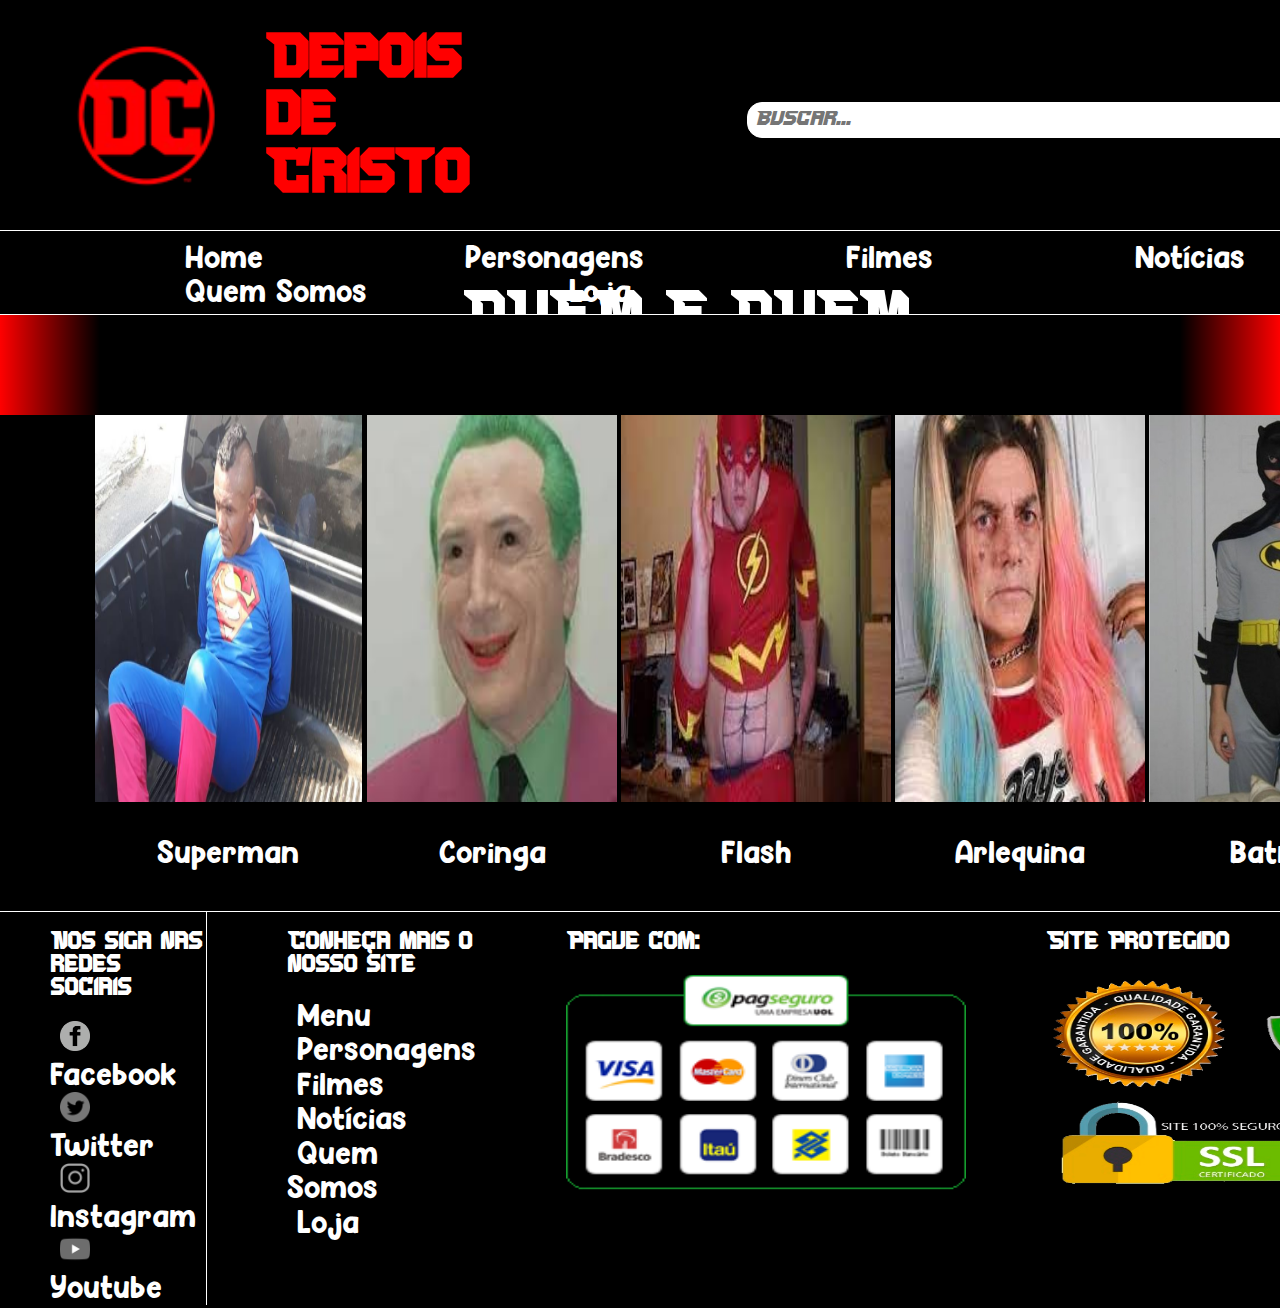
<file: Personagens.html>
<!--Marcos Pastor-->
<!DOCTYPE html>
<html lang="pt-br">

<head>
    <meta charset="UTF-8">
    <meta http-equiv="X-UA-Compatible" content="IE=edge">
    <meta name="viewport" content="width=device-width, initial-scale=1.0">
    <link rel="shortchut icon" href="IMG/logo vermelha.png" type="image/x-icon">
    <!-- CSS Bootstrap -->
    <link href="https://cdn.jsdelivr.net/npm/bootstrap@5.1.3/dist/css/bootstrap.min.css" rel="stylesheet"
        integrity="sha384-1BmE4kWBq78iYhFldvKuhfTAU6auU8tT94WrHftjDbrCEXSU1oBoqyl2QvZ6jIW3" crossorigin="anonymous">
    <link rel="stylesheet" href="CSS/style.css" type="text/css">
    <link rel="stylesheet" href="CSS/Personagens.css" type="text/css">
    <link rel="stylesheet" href="CSS/CarouselFooter.css" type="text/css">
    <link rel="stylesheet" href="CSS/normalize.css" type="text/css">
    <!-- JavaScript  -->
    <script src="https://cdn.jsdelivr.net/npm/bootstrap@5.1.3/dist/js/bootstrap.bundle.min.js"
        integrity="sha384-ka7Sk0Gln4gmtz2MlQnikT1wXgYsOg+OMhuP+IlRH9sENBO0LRn5q+8nbTov4+1p" crossorigin="anonymous">
        </script>
    <title>Personagens</title>
</head>

<body>
    <!--Cabeçalho-->
    <header>

        <section id="sectionHeader">
            <div>
                <img class="estilo1" src="IMG/logo vermelha.png">
            </div>
            <div>
                <h1 id="h1Header">Depois de Cristo</h1>
            </div>
            <table id="tableCabecalho">
                <tr>
                    <td>
                        <div id="divBusca">
                            <input type="text" id="txtBusca" placeholder="Buscar..." />
                            <img id="imgCabecalho" src="IMG/lupa.png" width="30px" height="30px" id="btnBusca"
                                alt="Buscar" />
                        </div>
                    </td>
                    <div id="cabecalho2">
                        <td>
                            <img src="IMG/cabecalho (2).png">
                        </td>
                    </div>
                </tr>
            </table>
        </section>

        <section>
            <nav id="menu">
                <ul>
                    <li><a id="aHeader" href="index.html">Home</a></li>
                    <li><a id="aHeader" href="Personagens.html">Personagens</a></li>
                    <li><a id="aHeader" href="Filmes.html">Filmes</a></li>
                    <li><a id="aHeader" href="Notícias.html">Notícias</a></li>
                    <li><a id="aHeader" href="QuemSomos.html">Quem Somos</a></li>
                    <li><a id="aHeader" href="Loja.html">Loja</a></li>
                </ul>
            </nav>
        </section>
        <section>
            <div class="slider1">
                <div class="slide1-track">
                    <div class="slide1"></div>
                    <div class="slide1"></div>
                    <div class="slide1"></div>
                    <div class="slide1"></div>
                    <div class="slide1"></div>
                    <div class="slide1"></div>
                    <div class="slide1"></div>
                    <div class="slide1"></div>
                    <div class="slide1"></div>
                    <div class="slide1"></div>
                    <div class="slide1"></div>
                    <div class="slide1"></div>
                    <div class="slide1"></div>
                    <div class="slide1"></div>
                    <div class="slide1"></div>
                    <div class="slide1"></div>
                    <div class="slide1"></div>
                    <div class="slide1"></div>
                </div>
            </div>
        </section>
    </header>

    <main>
        <div class="classe1">
            <p>QUEM E QUEM</p>
       
            <table class="imagens">   
                    <tr>
                        <td><img class="p1" src="IMG/Personagens/superman-preso.png" id="superman"></td>
                        <td><img class="p2" src="IMG/Personagens/coringa-temer.jpg"></td>
                        <td><img class="p3" src="IMG/Personagens/flash-gordao.jpg" id="flash"></td> 
                        <td><img class="p4" src="IMG/Personagens/bonosalro-arlequina.jpg"></td>
                        <td><img class="p5" src="IMG/Personagens/Batman bebendo.jpg" id="batman"></td>
                        <td><img class="p6" src="IMG/Personagens/Robbin.jpg" id="robin"></td>
                        <td><img class="p6" src="IMG/Personagens/anittamaravilha.webp" id="MM"></td>
                    </tr>
                    <tr>
                        <td><a href="Histórias1.html"><button class="btn">Superman</button></a></td>
                        <td><a href="Histórias2.html"><button class="btn">Coringa</button></a></td>
                        <td><a href="Histórias3.html"><button class="btn">Flash</button></a></td>
                        <td><a href="Histórias4.html"><button class="btn">Arlequina</button></a></td>
                        <td><a href="Histórias5.html"><button class="btn">Batman</button></a></td>
                        <td><a href="Histórias6.html"><button class="btn">Robin</button></a></td>
                        <td><a href="Histórias7.html"><button class="btn">Mulher Maravilha</button></a></td>
                    </tr> 
                </table>
            </div>
    </main>

    <footer>
        <div id="divFooter">
            <p id="pFooter">
                Nos siga nas redes sociais
            </p>
            <nav id="menuFooter">
                <ul>
                    <li><a id="aFooter" href="http://facebook.com/dc" target="_blank"><img id="imgFooter" height="30px"
                                widht="30px" src="IMG/LogoRedesSociais/logoFace.png">Facebook</a></li>
                    <li><a id="aFooter" href="http://twitter.com/dc" target="_blank"><img id="imgFooter" height="30px"
                                widht="30px" src="IMG/LogoRedesSociais/logoTwitter.png">Twitter</a></li>
                    <li><a id="aFooter" href="http://instagram.com/dccomics" target="_blank"><img id="imgFooter"
                                height="30px" widht="30px" src="IMG/LogoRedesSociais/logoInsta.png">Instagram</a></li>
                    <li><a id="aFooter" href="http://youtube.com/dc" target="_blank"><img id="imgFooter" height="30px"
                                widht="30px" src="IMG/LogoRedesSociais/youtube-logo-icone-grise.png">Youtube</a></li>
                </ul>
            </nav>
        </div>
        <div id="div2Footer">
            <p id="pFooter">
                Conheça mais o nosso site
            </p>
            <nav id="menuFooter">
                <ul>
                    <li><a id="aFooter" href="index.html">Menu</a></li>
                    <li><a id="aFooter" href="Personagens.html">Personagens</a></li>
                    <li><a id="aFooter" href="Filmes.html">Filmes</a></li>
                    <li><a id="aFooter" href="Notícias.html">Notícias</a></li>
                    <li><a id="aFooter" href="QuemSomos.html">Quem Somos</a></li>
                    <li><a id="aFooter" href="Loja.html">Loja</a></li>
                </ul>
            </nav>
        </div>
        <div id="div2Footer">
            <p id="pFooter">
                Pague com:
            </p>
            <img height="220px" width="400px" src="IMG/Footer/paymentBanner.png">
        </div>
        <div id="div2Footer">
            <p id="pFooter">
                Site Protegido
            </p>
            <img height="220px" width="500px" src="IMG/Footer/site-seguro-2.png">
        </div>
        <div id="div2Footer">
            <p></p>
            <img height="150px" width="150px" src="IMG/logo vermelha.png">
            <p id="pFooter">Feito por:</p> <p id="pFooter">Marcos Pastor</p>
        </div>
    </footer>

</body>

</html>
</file>
<file: CSS/style.css>
@font-face{
    font-family: "HQ";
    src: url(../Fontes/National\ Hero!.otf);
}

@font-face{
    font-family: "DC";
    src:url(../Fontes/DcFandom-orr4.ttf)
}

header{
    font-family: "DC";
    font-size: medium;
    color: white;
    border-bottom: solid white 1px;
    height: 230px;
    }

#menu ul {
	padding:0px;
	margin:0px;
    color: white;
	background-color: black;
	list-style:none;
}
#menu ul li { 
    display: inline; 
}

#menu ul li a {
    margin-left: 175px;
	padding: 2px 10px;
}

#h1Header{
    color: red;
    margin-left: 45px;
    font-size: 50px;
}

img.estilo1{
    width: 150px;
    height: 150px;
}
a{
    font-family: "HQ";
    font-size: 30px;
    color: white;
    text-decoration: none;
}
#aHeader:hover{
    color: red;
    border-bottom: solid red 1px;
}
#divBusca{
    background-color:white;
    border:solid 1px;
    border-radius:15px;
    width:700px;
  }
  
  #txtBusca{
    float:left;
    background-color:transparent;
    padding-left:5px;
    font-style:italic;
    font-size:18px;
    border:none;
    height:32px;
    width:660px;
  }

#imgCabecalho{
    align-items: flex-end;
}

#tableCabecalho{
    margin-left: 200px;
}

#sectionHeader{
    display: inline-flex;
    margin: 0 auto;
    align-items: center;
    margin-left: 70px;
}

#cabecalho2{
    margin-left: 75px;
}

#tableFooter{
    align-items: center;
    margin: 0 auto;
    width: 1000px;
}
#menuFooter ul {
	padding:0px;
	margin:0px;
    color: white;
	background-color: black;
	list-style:none;
}

#menuFooter ul li a {
	padding: 2px 10px;
}

#imgFooter{
    padding-right: 20px;
}

#divFooter{
    margin-left: 50px;
    border-right-width: 1px;
    border-right-style: solid;
    border-right-color: white;
}

#div2Footer{
    margin-left: 80px;
}

#aFooter:hover{
    color: red;
}

footer{
    border-top: solid white 1px;
    color: white;
    display: inline-flex;
}

#pFooter{
    font-family: "DC";
    font-size: 20px;
}

main{
    color:white;
}
body{
    width: 100%;
    background-color: black;
}
</file>
<file: CSS/Personagens.css>
@font-face{
    font-family: "HQ";
    src: url(../Fontes/Hey\ Comic.otf);
}

@font-face{
    font-family: "DC";
    src:url(../Fontes/DcFandom-orr4.ttf)
}


#superman{
    width: 270px;
    height: 400px;
}

#flash{
    width: 270px;
    height: 400px;
}

#batman{
    width: 270px;
    height: 400px;
}

#robin{
    width: 270px;
    height: 400px;
}

#MM{
    width: 270px;
    height: 400px;
}

.classe1{
    align-items: center;
    padding-top: 10px;
    padding-left: 90px;
    padding-right: -30px;   
    font-family: "DC";
    font-size: 50px;
    text-align: center;
}

.classe1 img{
    padding-left: 0px;
    width: 250px;
    height: 400px;
}

.classe2 img{
    width: 250px;
    height: 250px;
    padding-left: -170px;
    border-radius: 10px;
    margin-top: 30px;
    align-items: center;
}

main>p{
    padding-left: 60px;
    color: white;
    font-size: 30px;
    align-items: center;
    font-family: "DC";
    src:url(../Fontes/DcFandom-orr4.ttf)
}

#pfooter{
    position: absolute;
    color: white;
    text-align: center;
    font-size: 20px;
    bottom: 0;
    height: 60px;
    width: 100%;
}

.classe2 table{
    margin: 0 auto;
    text-align: center;
    border-radius: 30px ;
    padding-top: 30px;
    width: 50%;
    font-family: "HQ";
    font-size: 30px;
}


.btn{
    background-color: black;
    color: white;
    padding-top: 10px;
    cursor: pointer;
    cursor: hand;
    border: none;
    font-size: 30px;
    margin-bottom: 35px;
}

.btn:hover{
    color: red;

}

div.button{
    text-align-last: center;
}

button{
    color: white;
    background-color: black;
    border-color: red;
    margin-left: 1000px;
    height: 50px;
    margin-bottom: 50px;
}
</file>
<file: CSS/CarouselFooter.css>
.slider1 {
    background: black;
    height: 100%;
    margin: auto;
    overflow: hidden;
    position: relative;
    width: 100%;
    margin-top: 5px;
    border-top: solid white 1px;
}

.slider1::before, .slider1::after {
    background: linear-gradient(to right, red 0%, rgba(255, 255, 255, 0) 100%);
    content: "";
    height: 100%;
    position: absolute;
    width: 100px;
    z-index: 2;
}

.slider1::after {
    right: 0;
    top: 0;
    -webkit-transform: rotateZ(180deg);
    transform: rotateZ(180deg);
}

.slider1::before {
    left: 0;
    top: 0;
}

.slider1 .slide1-track {
    animation: scroll 80s linear infinite;
    display: flex;
    width: calc(200px * 18);

}

.slider1 .slide1-track:hover {
    animation-play-state: paused;
}

.slider1 .slide1 {
    height: 100px;
    width: 200px;
}


.slide1:nth-child(1), .slide1:nth-child(10) {
    background-image: url("https://media.discordapp.net/attachments/965565632764608523/967244416161038346/DC-HBO-MAX3.jpg");
}

.slide1:nth-child(2), .slide1:nth-child(11) {
    background-image: url("https://media.discordapp.net/attachments/965565632764608523/967242875698024448/DC-HBO-MAX2.jpg");
}

.slide1:nth-child(3), .slide1:nth-child(12) {
    background-image: url("https://media.discordapp.net/attachments/965565632764608523/967245108900675664/LogoBatman.png");
}

.slide1:nth-child(4), .slide1:nth-child(13) {
    background-image: url("https://media.discordapp.net/attachments/965565632764608523/967246460750008340/LogoSuperman.jpg");
}

.slide1:nth-child(5), .slide1:nth-child(14) {
    background-image: url("https://media.discordapp.net/attachments/965565632764608523/967247337384706059/LogoFlash.png");
}

.slide1:nth-child(6), .slide1:nth-child(15) {
    background-image: url("https://media.discordapp.net/attachments/965565632764608523/967944892166852608/LogoLanternaVerde-removebg-preview.png");
}

.slide1:nth-child(7), .slide1:nth-child(16) {
    background-image: url("https://media.discordapp.net/attachments/965565632764608523/967248509256499220/LogoMulherMaravilha.jpg");
}

.slide1:nth-child(8), .slide1:nth-child(17) {
    background-image: url("https://media.discordapp.net/attachments/965565632764608523/967249186070351892/LogoAquaman.jpg");
}

.slide1:nth-child(9), .slide1:nth-child(18) {
    background-image: url("https://media.discordapp.net/attachments/965565632764608523/967945342765137970/LogoCoringa-removebg-preview.png");
}

@keyframes scroll {
    0% {
        transform: translateX(0);
    }
    100% {
        transform: translateX(calc(-200px * 9));
    }
}
</file>
<file: CSS/Noticias.css>
h1{
 
    color: black;
    
 }
 h2{
     color: red;
     text-align: center;
     size: 45px;
     
 }
 
 .estilo4 table{
     width: 800px;
     font-family: Verdana, Geneva, Tahoma, sans-serif;
     color: rgb(187, 57, 48);
     text-align: center;
  
 
 }
 
 img.estilo4 {
     border-radius: 32px;
     width: 400px;
     height: 200px;
    
 }
 .estilo4{
 width: 1000px;
 background-color: rgb(161, 40, 40);
 margin: 0 auto;
 border-radius: 32px;
 
 
 }
 
 .estilo4 table{
 width: 800px;
 font-family: Verdana, Geneva, Tahoma, sans-serif;
 color: rgb(212, 60, 22);
 text-align: center;
 
 
 .estilo1 table{
     width: 20%; /*Largura*/
     padding: 20px; /*Espaçamento de itens*/
     align-items: center;
     font-family: Verdana, Geneva, Tahoma, sans-serif;
     font-size: 17px;
 }
</file>
